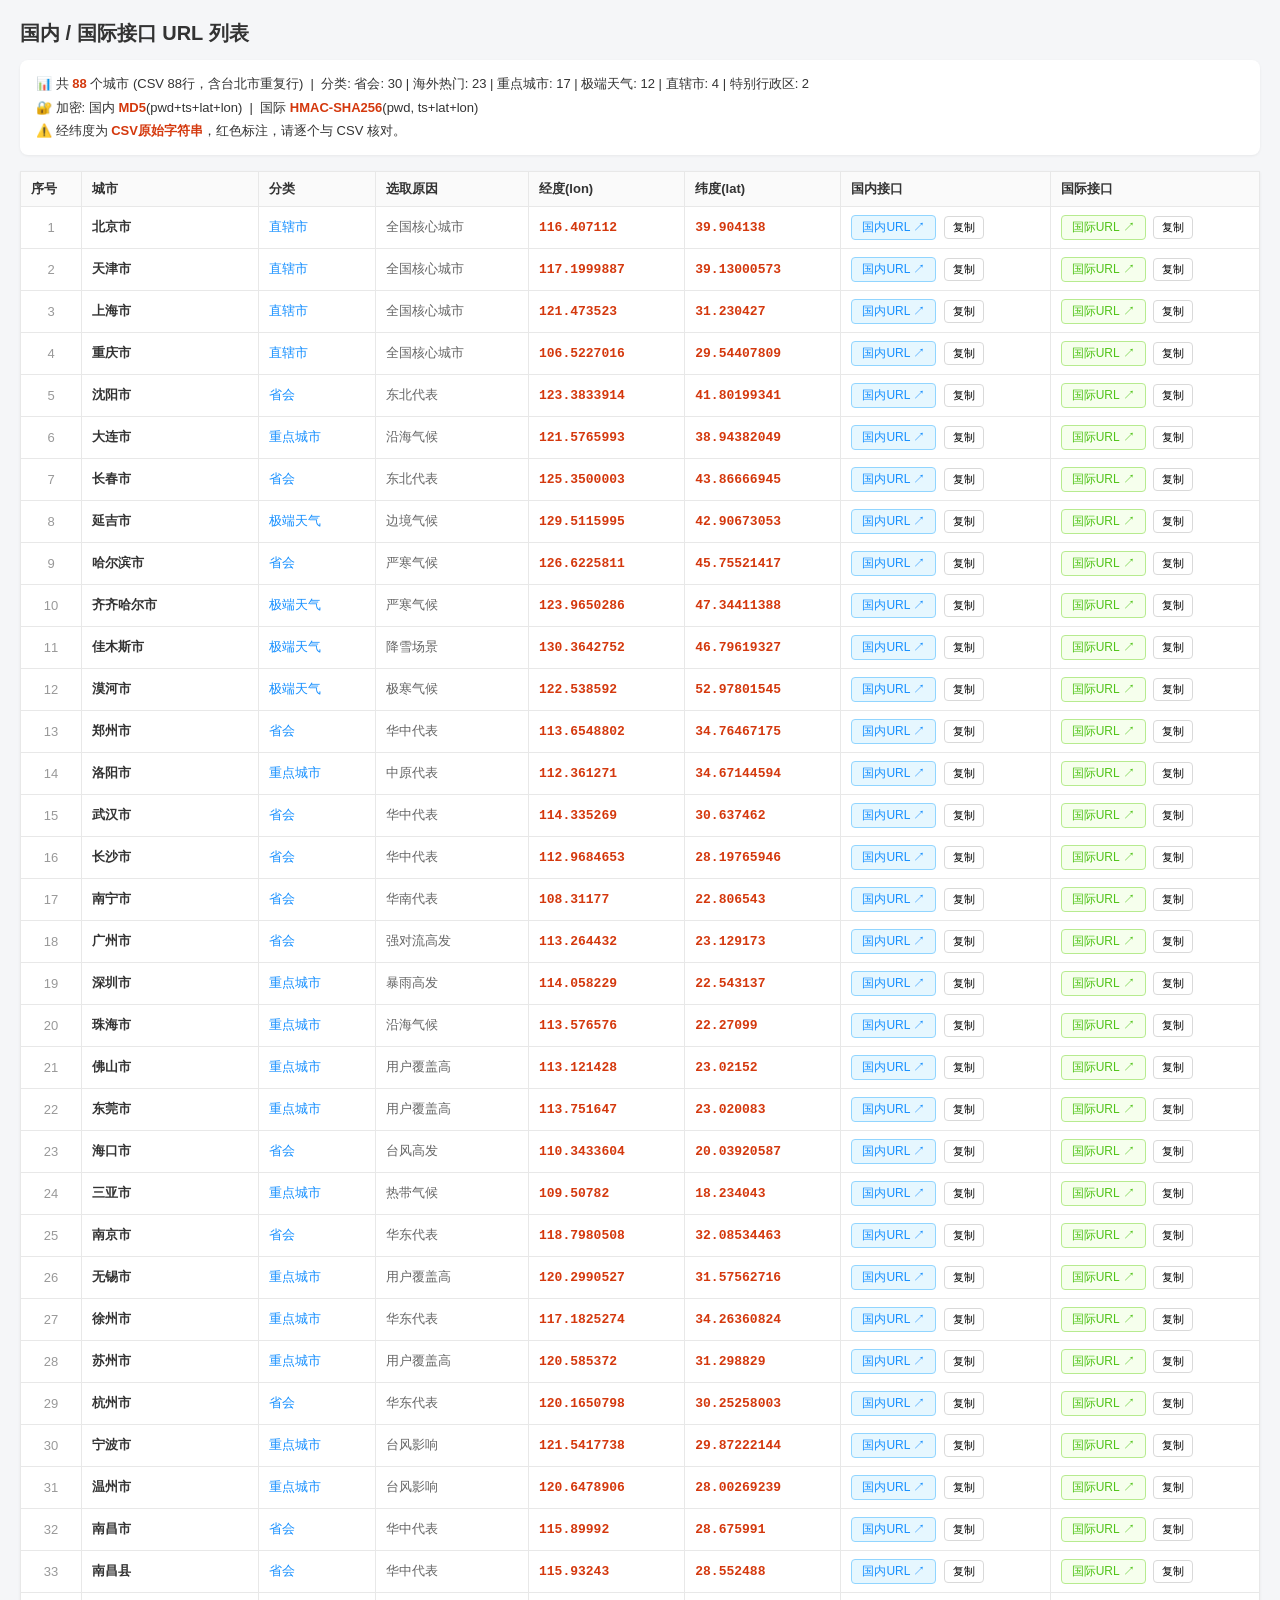
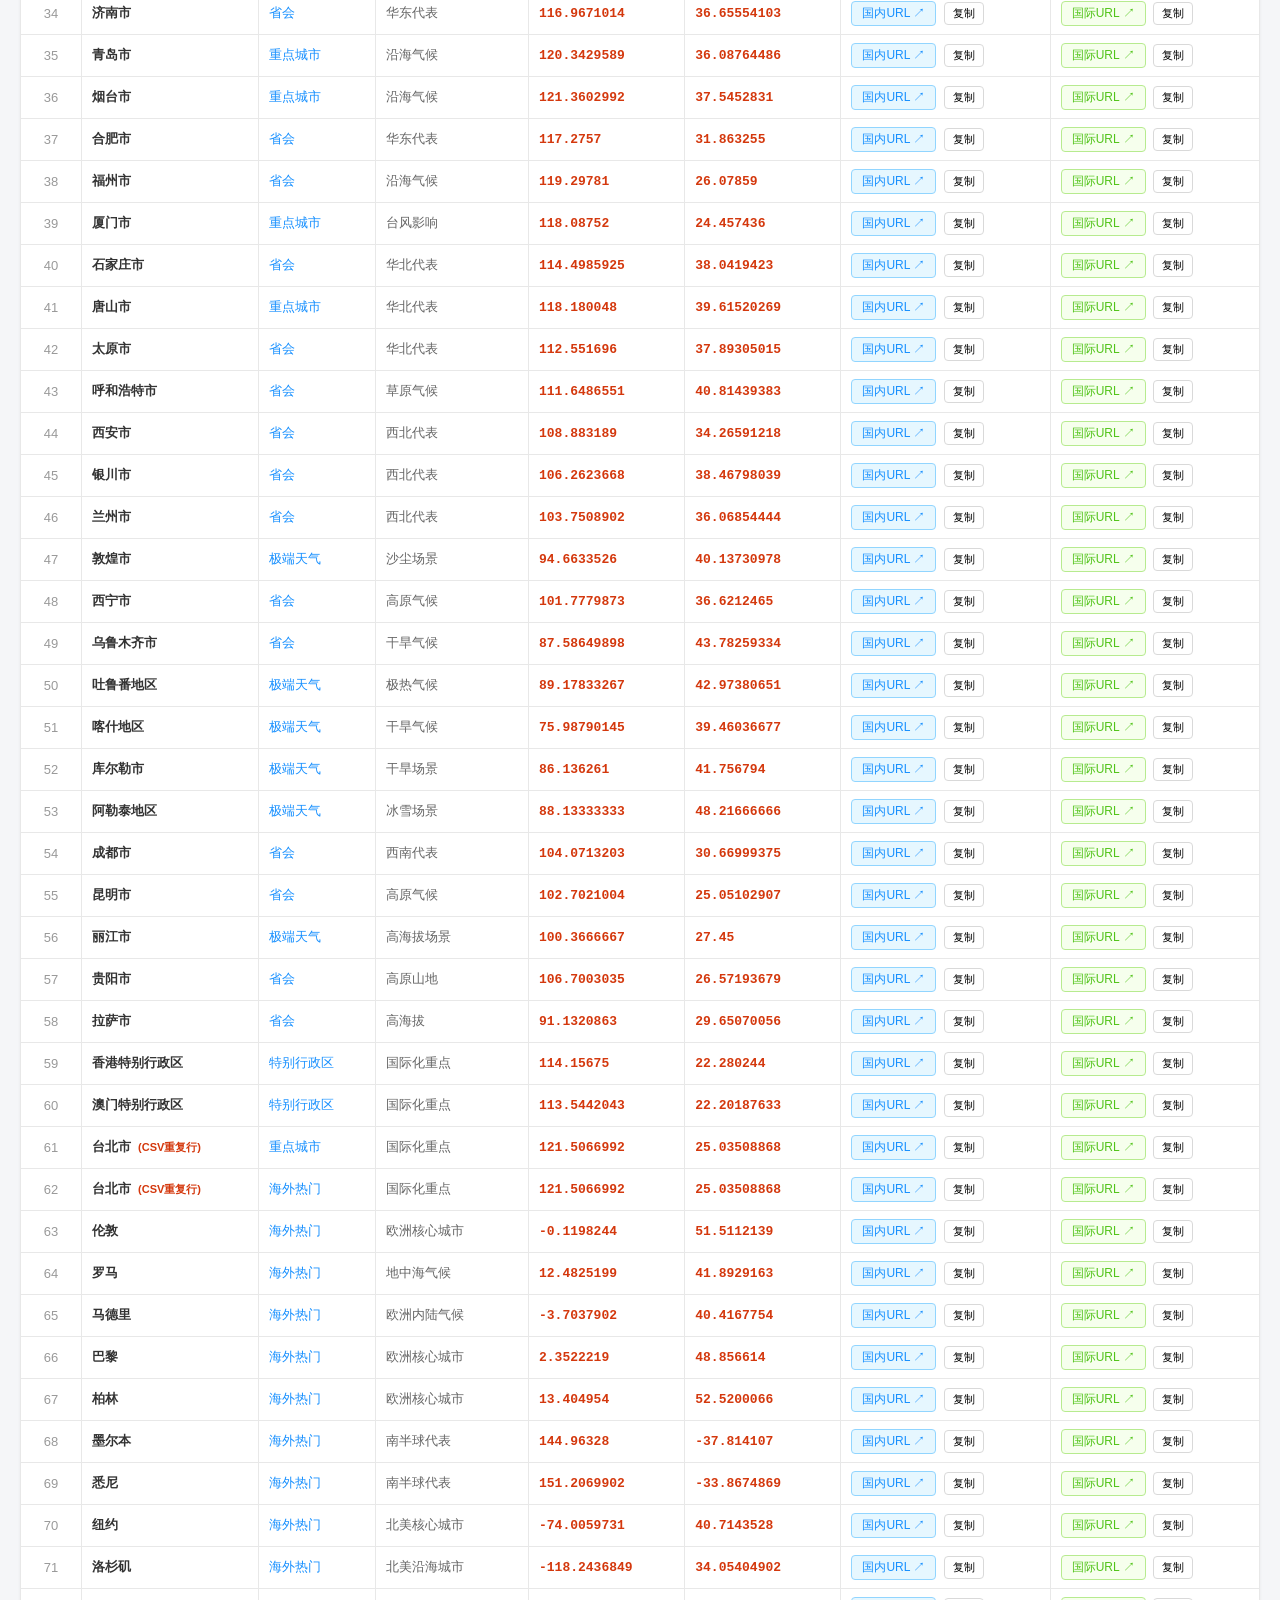
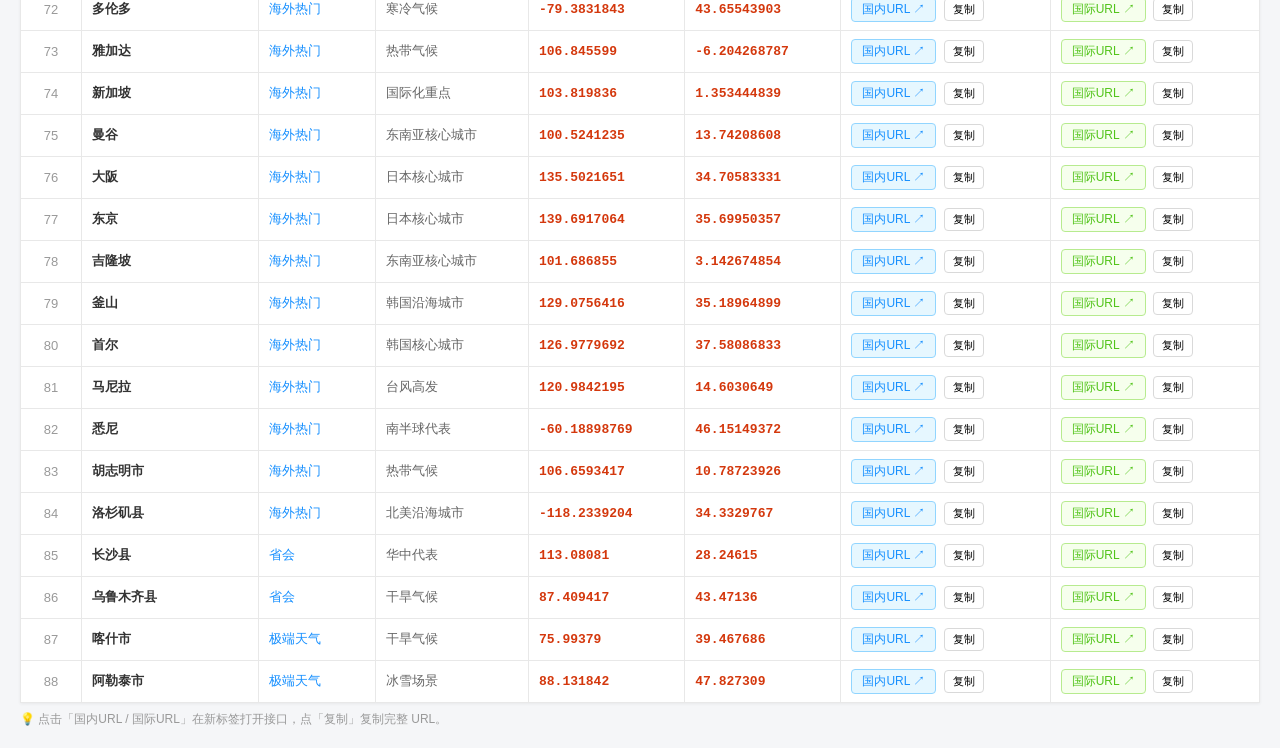
<file: data/城市URL列表.html>
<!DOCTYPE html>
<html lang="zh-CN">
<head>
<meta charset="UTF-8">
<title>国内/国际接口 URL 列表（88个城市）</title>
<style>
    body { font-family: -apple-system, "PingFang SC", "Microsoft YaHei", sans-serif; margin: 20px; background: #f5f6f8; color: #333; }
    h1 { font-size: 20px; }
    .summary { background: #fff; padding: 12px 16px; border-radius: 8px; margin-bottom: 16px; font-size: 13px; line-height: 1.8; box-shadow: 0 1px 3px rgba(0,0,0,0.06); }
    .summary b { color: #d4380d; }
    table { border-collapse: collapse; width: 100%; background: #fff; box-shadow: 0 1px 3px rgba(0,0,0,0.06); font-size: 13px; }
    th, td { border: 1px solid #e8e8e8; padding: 8px 10px; text-align: left; vertical-align: middle; }
    th { background: #fafafa; font-weight: 600; position: sticky; top: 0; }
    tr:hover { background: #fafcff; }
    .idx { color: #999; text-align: center; width: 40px; }
    .name { font-weight: 600; white-space: nowrap; }
    .dup { color: #d4380d; font-size: 11px; margin-left: 4px; }
    .cat { color: #1890ff; white-space: nowrap; }
    .reason { color: #666; white-space: nowrap; }
    .lonlat { font-family: "SF Mono", Consolas, monospace; color: #d4380d; font-weight: 600; }
    .url-cell { white-space: nowrap; }
    .url-link { display: inline-block; padding: 3px 10px; border-radius: 4px; text-decoration: none; font-size: 12px; margin-right: 4px; }
    .url-link.cn { background: #e6f7ff; color: #1890ff; border: 1px solid #91d5ff; }
    .url-link.intl { background: #f6ffed; color: #52c41a; border: 1px solid #b7eb8f; }
    .url-link:hover { opacity: 0.85; }
    .copy-btn { padding: 3px 8px; font-size: 11px; cursor: pointer; border: 1px solid #d9d9d9; background: #fff; border-radius: 4px; }
    .copy-btn:hover { background: #f0f0f0; }
    .copy-btn.copied { background: #52c41a; color: #fff; border-color: #52c41a; }
    .tip { color: #999; font-size: 12px; margin-top: 8px; }
</style>
</head>
<body>
<h1>国内 / 国际接口 URL 列表</h1>
<div class="summary">
    📊 共 <b>88</b> 个城市 (CSV 88行，含台北市重复行) &nbsp;|&nbsp;
    分类: 省会: 30 | 海外热门: 23 | 重点城市: 17 | 极端天气: 12 | 直辖市: 4 | 特别行政区: 2<br>
    🔐 加密: 国内 <b>MD5</b>(pwd+ts+lat+lon) &nbsp;|&nbsp; 国际 <b>HMAC-SHA256</b>(pwd, ts+lat+lon)<br>
    ⚠️ 经纬度为 <b>CSV原始字符串</b>，红色标注，请逐个与 CSV 核对。
</div>
<table>
<thead>
<tr>
    <th>序号</th><th>城市</th><th>分类</th><th>选取原因</th>
    <th>经度(lon)</th><th>纬度(lat)</th>
    <th>国内接口</th><th>国际接口</th>
</tr>
</thead>
<tbody>

        <tr>
            <td class="idx">1</td>
            <td class="name">北京市<span class="dup"></span></td>
            <td class="cat">直辖市</td>
            <td class="reason">全国核心城市</td>
            <td class="lonlat" title="CSV原始值">116.407112</td>
            <td class="lonlat" title="CSV原始值">39.904138</td>
            <td class="url-cell">
                <a href="http://coapi.moji.com/whapi/v2/weather?timestamp=0&token=cc920d85f8fbb762b6c705375add6c32&lat=39.904138&lon=116.407112&key=be9f0e99ec1ddaafe8d673c8e9463eb1" target="_blank" class="url-link cn">国内URL ↗</a>
                <button class="copy-btn" data-url="http://coapi.moji.com/whapi/v2/weather?timestamp=0&token=cc920d85f8fbb762b6c705375add6c32&lat=39.904138&lon=116.407112&key=be9f0e99ec1ddaafe8d673c8e9463eb1">复制</button>
            </td>
            <td class="url-cell">
                <a href="https://datasw1.api.moweather.com/whapi/in/weather?token=b88b7a5375e293671270016fe556a4b5&lon=116.407112&lat=39.904138&lang=zh-CN&city=1&current=1&nowcast=2&hourly=360&hHis=0&daily=15&aqi=1&aqiForecastHourly=72&alert=1&metric=true&ts=0&key=a8d8520acfef7317a1197b6125c17129dc3426d4c6ea26f7dc8a33e7a439150f" target="_blank" class="url-link intl">国际URL ↗</a>
                <button class="copy-btn" data-url="https://datasw1.api.moweather.com/whapi/in/weather?token=b88b7a5375e293671270016fe556a4b5&lon=116.407112&lat=39.904138&lang=zh-CN&city=1&current=1&nowcast=2&hourly=360&hHis=0&daily=15&aqi=1&aqiForecastHourly=72&alert=1&metric=true&ts=0&key=a8d8520acfef7317a1197b6125c17129dc3426d4c6ea26f7dc8a33e7a439150f">复制</button>
            </td>
        </tr>
        <tr>
            <td class="idx">2</td>
            <td class="name">天津市<span class="dup"></span></td>
            <td class="cat">直辖市</td>
            <td class="reason">全国核心城市</td>
            <td class="lonlat" title="CSV原始值">117.1999887</td>
            <td class="lonlat" title="CSV原始值">39.13000573</td>
            <td class="url-cell">
                <a href="http://coapi.moji.com/whapi/v2/weather?timestamp=0&token=cc920d85f8fbb762b6c705375add6c32&lat=39.13000573&lon=117.1999887&key=5f76adf6ec50dac4f04edf78d6c718c3" target="_blank" class="url-link cn">国内URL ↗</a>
                <button class="copy-btn" data-url="http://coapi.moji.com/whapi/v2/weather?timestamp=0&token=cc920d85f8fbb762b6c705375add6c32&lat=39.13000573&lon=117.1999887&key=5f76adf6ec50dac4f04edf78d6c718c3">复制</button>
            </td>
            <td class="url-cell">
                <a href="https://datasw1.api.moweather.com/whapi/in/weather?token=b88b7a5375e293671270016fe556a4b5&lon=117.1999887&lat=39.13000573&lang=zh-CN&city=1&current=1&nowcast=2&hourly=360&hHis=0&daily=15&aqi=1&aqiForecastHourly=72&alert=1&metric=true&ts=0&key=f16180870b767e6acef41cb2968c6432a9a03fa821726fca8fde6286d79241f0" target="_blank" class="url-link intl">国际URL ↗</a>
                <button class="copy-btn" data-url="https://datasw1.api.moweather.com/whapi/in/weather?token=b88b7a5375e293671270016fe556a4b5&lon=117.1999887&lat=39.13000573&lang=zh-CN&city=1&current=1&nowcast=2&hourly=360&hHis=0&daily=15&aqi=1&aqiForecastHourly=72&alert=1&metric=true&ts=0&key=f16180870b767e6acef41cb2968c6432a9a03fa821726fca8fde6286d79241f0">复制</button>
            </td>
        </tr>
        <tr>
            <td class="idx">3</td>
            <td class="name">上海市<span class="dup"></span></td>
            <td class="cat">直辖市</td>
            <td class="reason">全国核心城市</td>
            <td class="lonlat" title="CSV原始值">121.473523</td>
            <td class="lonlat" title="CSV原始值">31.230427</td>
            <td class="url-cell">
                <a href="http://coapi.moji.com/whapi/v2/weather?timestamp=0&token=cc920d85f8fbb762b6c705375add6c32&lat=31.230427&lon=121.473523&key=df46ff001e65813cab9576d8f0013d0f" target="_blank" class="url-link cn">国内URL ↗</a>
                <button class="copy-btn" data-url="http://coapi.moji.com/whapi/v2/weather?timestamp=0&token=cc920d85f8fbb762b6c705375add6c32&lat=31.230427&lon=121.473523&key=df46ff001e65813cab9576d8f0013d0f">复制</button>
            </td>
            <td class="url-cell">
                <a href="https://datasw1.api.moweather.com/whapi/in/weather?token=b88b7a5375e293671270016fe556a4b5&lon=121.473523&lat=31.230427&lang=zh-CN&city=1&current=1&nowcast=2&hourly=360&hHis=0&daily=15&aqi=1&aqiForecastHourly=72&alert=1&metric=true&ts=0&key=b23f383b6d266b958c5152b58e315e40566c59554b4244a513c8b512fab27fd7" target="_blank" class="url-link intl">国际URL ↗</a>
                <button class="copy-btn" data-url="https://datasw1.api.moweather.com/whapi/in/weather?token=b88b7a5375e293671270016fe556a4b5&lon=121.473523&lat=31.230427&lang=zh-CN&city=1&current=1&nowcast=2&hourly=360&hHis=0&daily=15&aqi=1&aqiForecastHourly=72&alert=1&metric=true&ts=0&key=b23f383b6d266b958c5152b58e315e40566c59554b4244a513c8b512fab27fd7">复制</button>
            </td>
        </tr>
        <tr>
            <td class="idx">4</td>
            <td class="name">重庆市<span class="dup"></span></td>
            <td class="cat">直辖市</td>
            <td class="reason">全国核心城市</td>
            <td class="lonlat" title="CSV原始值">106.5227016</td>
            <td class="lonlat" title="CSV原始值">29.54407809</td>
            <td class="url-cell">
                <a href="http://coapi.moji.com/whapi/v2/weather?timestamp=0&token=cc920d85f8fbb762b6c705375add6c32&lat=29.54407809&lon=106.5227016&key=ac1a7bb4a3114b78362d902bb1069469" target="_blank" class="url-link cn">国内URL ↗</a>
                <button class="copy-btn" data-url="http://coapi.moji.com/whapi/v2/weather?timestamp=0&token=cc920d85f8fbb762b6c705375add6c32&lat=29.54407809&lon=106.5227016&key=ac1a7bb4a3114b78362d902bb1069469">复制</button>
            </td>
            <td class="url-cell">
                <a href="https://datasw1.api.moweather.com/whapi/in/weather?token=b88b7a5375e293671270016fe556a4b5&lon=106.5227016&lat=29.54407809&lang=zh-CN&city=1&current=1&nowcast=2&hourly=360&hHis=0&daily=15&aqi=1&aqiForecastHourly=72&alert=1&metric=true&ts=0&key=e30c29bacebf1fcc3fad0c5954814bd060301f708a72d8d5f9281dcf52395662" target="_blank" class="url-link intl">国际URL ↗</a>
                <button class="copy-btn" data-url="https://datasw1.api.moweather.com/whapi/in/weather?token=b88b7a5375e293671270016fe556a4b5&lon=106.5227016&lat=29.54407809&lang=zh-CN&city=1&current=1&nowcast=2&hourly=360&hHis=0&daily=15&aqi=1&aqiForecastHourly=72&alert=1&metric=true&ts=0&key=e30c29bacebf1fcc3fad0c5954814bd060301f708a72d8d5f9281dcf52395662">复制</button>
            </td>
        </tr>
        <tr>
            <td class="idx">5</td>
            <td class="name">沈阳市<span class="dup"></span></td>
            <td class="cat">省会</td>
            <td class="reason">东北代表</td>
            <td class="lonlat" title="CSV原始值">123.3833914</td>
            <td class="lonlat" title="CSV原始值">41.80199341</td>
            <td class="url-cell">
                <a href="http://coapi.moji.com/whapi/v2/weather?timestamp=0&token=cc920d85f8fbb762b6c705375add6c32&lat=41.80199341&lon=123.3833914&key=8781cc97fb534bffbd1c4d6a6628152e" target="_blank" class="url-link cn">国内URL ↗</a>
                <button class="copy-btn" data-url="http://coapi.moji.com/whapi/v2/weather?timestamp=0&token=cc920d85f8fbb762b6c705375add6c32&lat=41.80199341&lon=123.3833914&key=8781cc97fb534bffbd1c4d6a6628152e">复制</button>
            </td>
            <td class="url-cell">
                <a href="https://datasw1.api.moweather.com/whapi/in/weather?token=b88b7a5375e293671270016fe556a4b5&lon=123.3833914&lat=41.80199341&lang=zh-CN&city=1&current=1&nowcast=2&hourly=360&hHis=0&daily=15&aqi=1&aqiForecastHourly=72&alert=1&metric=true&ts=0&key=4aac47949a2c1a18dbe42d6bf2bceae48bfc189e152f616b1469dda692c195ab" target="_blank" class="url-link intl">国际URL ↗</a>
                <button class="copy-btn" data-url="https://datasw1.api.moweather.com/whapi/in/weather?token=b88b7a5375e293671270016fe556a4b5&lon=123.3833914&lat=41.80199341&lang=zh-CN&city=1&current=1&nowcast=2&hourly=360&hHis=0&daily=15&aqi=1&aqiForecastHourly=72&alert=1&metric=true&ts=0&key=4aac47949a2c1a18dbe42d6bf2bceae48bfc189e152f616b1469dda692c195ab">复制</button>
            </td>
        </tr>
        <tr>
            <td class="idx">6</td>
            <td class="name">大连市<span class="dup"></span></td>
            <td class="cat">重点城市</td>
            <td class="reason">沿海气候</td>
            <td class="lonlat" title="CSV原始值">121.5765993</td>
            <td class="lonlat" title="CSV原始值">38.94382049</td>
            <td class="url-cell">
                <a href="http://coapi.moji.com/whapi/v2/weather?timestamp=0&token=cc920d85f8fbb762b6c705375add6c32&lat=38.94382049&lon=121.5765993&key=1ee52fa6c0f87023b22b8b5d6f41d5d0" target="_blank" class="url-link cn">国内URL ↗</a>
                <button class="copy-btn" data-url="http://coapi.moji.com/whapi/v2/weather?timestamp=0&token=cc920d85f8fbb762b6c705375add6c32&lat=38.94382049&lon=121.5765993&key=1ee52fa6c0f87023b22b8b5d6f41d5d0">复制</button>
            </td>
            <td class="url-cell">
                <a href="https://datasw1.api.moweather.com/whapi/in/weather?token=b88b7a5375e293671270016fe556a4b5&lon=121.5765993&lat=38.94382049&lang=zh-CN&city=1&current=1&nowcast=2&hourly=360&hHis=0&daily=15&aqi=1&aqiForecastHourly=72&alert=1&metric=true&ts=0&key=ced3221c10a8dd745adf4212940fbaeee4acb00ead170b582a31c2287b3a550a" target="_blank" class="url-link intl">国际URL ↗</a>
                <button class="copy-btn" data-url="https://datasw1.api.moweather.com/whapi/in/weather?token=b88b7a5375e293671270016fe556a4b5&lon=121.5765993&lat=38.94382049&lang=zh-CN&city=1&current=1&nowcast=2&hourly=360&hHis=0&daily=15&aqi=1&aqiForecastHourly=72&alert=1&metric=true&ts=0&key=ced3221c10a8dd745adf4212940fbaeee4acb00ead170b582a31c2287b3a550a">复制</button>
            </td>
        </tr>
        <tr>
            <td class="idx">7</td>
            <td class="name">长春市<span class="dup"></span></td>
            <td class="cat">省会</td>
            <td class="reason">东北代表</td>
            <td class="lonlat" title="CSV原始值">125.3500003</td>
            <td class="lonlat" title="CSV原始值">43.86666945</td>
            <td class="url-cell">
                <a href="http://coapi.moji.com/whapi/v2/weather?timestamp=0&token=cc920d85f8fbb762b6c705375add6c32&lat=43.86666945&lon=125.3500003&key=dc2419ead71af67588726c8f9f125ef8" target="_blank" class="url-link cn">国内URL ↗</a>
                <button class="copy-btn" data-url="http://coapi.moji.com/whapi/v2/weather?timestamp=0&token=cc920d85f8fbb762b6c705375add6c32&lat=43.86666945&lon=125.3500003&key=dc2419ead71af67588726c8f9f125ef8">复制</button>
            </td>
            <td class="url-cell">
                <a href="https://datasw1.api.moweather.com/whapi/in/weather?token=b88b7a5375e293671270016fe556a4b5&lon=125.3500003&lat=43.86666945&lang=zh-CN&city=1&current=1&nowcast=2&hourly=360&hHis=0&daily=15&aqi=1&aqiForecastHourly=72&alert=1&metric=true&ts=0&key=fa0eaa266adab57018540a6a628e1c4cc35a3b034ea018cc3eb18fd6e2b58543" target="_blank" class="url-link intl">国际URL ↗</a>
                <button class="copy-btn" data-url="https://datasw1.api.moweather.com/whapi/in/weather?token=b88b7a5375e293671270016fe556a4b5&lon=125.3500003&lat=43.86666945&lang=zh-CN&city=1&current=1&nowcast=2&hourly=360&hHis=0&daily=15&aqi=1&aqiForecastHourly=72&alert=1&metric=true&ts=0&key=fa0eaa266adab57018540a6a628e1c4cc35a3b034ea018cc3eb18fd6e2b58543">复制</button>
            </td>
        </tr>
        <tr>
            <td class="idx">8</td>
            <td class="name">延吉市<span class="dup"></span></td>
            <td class="cat">极端天气</td>
            <td class="reason">边境气候</td>
            <td class="lonlat" title="CSV原始值">129.5115995</td>
            <td class="lonlat" title="CSV原始值">42.90673053</td>
            <td class="url-cell">
                <a href="http://coapi.moji.com/whapi/v2/weather?timestamp=0&token=cc920d85f8fbb762b6c705375add6c32&lat=42.90673053&lon=129.5115995&key=325b867b996bdc855906d5b916a0bfd2" target="_blank" class="url-link cn">国内URL ↗</a>
                <button class="copy-btn" data-url="http://coapi.moji.com/whapi/v2/weather?timestamp=0&token=cc920d85f8fbb762b6c705375add6c32&lat=42.90673053&lon=129.5115995&key=325b867b996bdc855906d5b916a0bfd2">复制</button>
            </td>
            <td class="url-cell">
                <a href="https://datasw1.api.moweather.com/whapi/in/weather?token=b88b7a5375e293671270016fe556a4b5&lon=129.5115995&lat=42.90673053&lang=zh-CN&city=1&current=1&nowcast=2&hourly=360&hHis=0&daily=15&aqi=1&aqiForecastHourly=72&alert=1&metric=true&ts=0&key=23ae32ff27038014e0962f1318b4e2053000d1a5a3df6601368dd9e9ee9e5f66" target="_blank" class="url-link intl">国际URL ↗</a>
                <button class="copy-btn" data-url="https://datasw1.api.moweather.com/whapi/in/weather?token=b88b7a5375e293671270016fe556a4b5&lon=129.5115995&lat=42.90673053&lang=zh-CN&city=1&current=1&nowcast=2&hourly=360&hHis=0&daily=15&aqi=1&aqiForecastHourly=72&alert=1&metric=true&ts=0&key=23ae32ff27038014e0962f1318b4e2053000d1a5a3df6601368dd9e9ee9e5f66">复制</button>
            </td>
        </tr>
        <tr>
            <td class="idx">9</td>
            <td class="name">哈尔滨市<span class="dup"></span></td>
            <td class="cat">省会</td>
            <td class="reason">严寒气候</td>
            <td class="lonlat" title="CSV原始值">126.6225811</td>
            <td class="lonlat" title="CSV原始值">45.75521417</td>
            <td class="url-cell">
                <a href="http://coapi.moji.com/whapi/v2/weather?timestamp=0&token=cc920d85f8fbb762b6c705375add6c32&lat=45.75521417&lon=126.6225811&key=9f7fa64b7f7f8b8be3998b2f4378660d" target="_blank" class="url-link cn">国内URL ↗</a>
                <button class="copy-btn" data-url="http://coapi.moji.com/whapi/v2/weather?timestamp=0&token=cc920d85f8fbb762b6c705375add6c32&lat=45.75521417&lon=126.6225811&key=9f7fa64b7f7f8b8be3998b2f4378660d">复制</button>
            </td>
            <td class="url-cell">
                <a href="https://datasw1.api.moweather.com/whapi/in/weather?token=b88b7a5375e293671270016fe556a4b5&lon=126.6225811&lat=45.75521417&lang=zh-CN&city=1&current=1&nowcast=2&hourly=360&hHis=0&daily=15&aqi=1&aqiForecastHourly=72&alert=1&metric=true&ts=0&key=ad1bdf05390998d8bcedbd32c4e71ea9718d945d2c5d3232f48cffa3293d9f2c" target="_blank" class="url-link intl">国际URL ↗</a>
                <button class="copy-btn" data-url="https://datasw1.api.moweather.com/whapi/in/weather?token=b88b7a5375e293671270016fe556a4b5&lon=126.6225811&lat=45.75521417&lang=zh-CN&city=1&current=1&nowcast=2&hourly=360&hHis=0&daily=15&aqi=1&aqiForecastHourly=72&alert=1&metric=true&ts=0&key=ad1bdf05390998d8bcedbd32c4e71ea9718d945d2c5d3232f48cffa3293d9f2c">复制</button>
            </td>
        </tr>
        <tr>
            <td class="idx">10</td>
            <td class="name">齐齐哈尔市<span class="dup"></span></td>
            <td class="cat">极端天气</td>
            <td class="reason">严寒气候</td>
            <td class="lonlat" title="CSV原始值">123.9650286</td>
            <td class="lonlat" title="CSV原始值">47.34411388</td>
            <td class="url-cell">
                <a href="http://coapi.moji.com/whapi/v2/weather?timestamp=0&token=cc920d85f8fbb762b6c705375add6c32&lat=47.34411388&lon=123.9650286&key=88eb45f59b75f7c6aa0c6c04d513aa26" target="_blank" class="url-link cn">国内URL ↗</a>
                <button class="copy-btn" data-url="http://coapi.moji.com/whapi/v2/weather?timestamp=0&token=cc920d85f8fbb762b6c705375add6c32&lat=47.34411388&lon=123.9650286&key=88eb45f59b75f7c6aa0c6c04d513aa26">复制</button>
            </td>
            <td class="url-cell">
                <a href="https://datasw1.api.moweather.com/whapi/in/weather?token=b88b7a5375e293671270016fe556a4b5&lon=123.9650286&lat=47.34411388&lang=zh-CN&city=1&current=1&nowcast=2&hourly=360&hHis=0&daily=15&aqi=1&aqiForecastHourly=72&alert=1&metric=true&ts=0&key=13443c6a0ccf270b77f36e23ba1e1230393ffa058cbe00ee6ee7e872015e5301" target="_blank" class="url-link intl">国际URL ↗</a>
                <button class="copy-btn" data-url="https://datasw1.api.moweather.com/whapi/in/weather?token=b88b7a5375e293671270016fe556a4b5&lon=123.9650286&lat=47.34411388&lang=zh-CN&city=1&current=1&nowcast=2&hourly=360&hHis=0&daily=15&aqi=1&aqiForecastHourly=72&alert=1&metric=true&ts=0&key=13443c6a0ccf270b77f36e23ba1e1230393ffa058cbe00ee6ee7e872015e5301">复制</button>
            </td>
        </tr>
        <tr>
            <td class="idx">11</td>
            <td class="name">佳木斯市<span class="dup"></span></td>
            <td class="cat">极端天气</td>
            <td class="reason">降雪场景</td>
            <td class="lonlat" title="CSV原始值">130.3642752</td>
            <td class="lonlat" title="CSV原始值">46.79619327</td>
            <td class="url-cell">
                <a href="http://coapi.moji.com/whapi/v2/weather?timestamp=0&token=cc920d85f8fbb762b6c705375add6c32&lat=46.79619327&lon=130.3642752&key=4034bc5d056363e80a12f591fd99a447" target="_blank" class="url-link cn">国内URL ↗</a>
                <button class="copy-btn" data-url="http://coapi.moji.com/whapi/v2/weather?timestamp=0&token=cc920d85f8fbb762b6c705375add6c32&lat=46.79619327&lon=130.3642752&key=4034bc5d056363e80a12f591fd99a447">复制</button>
            </td>
            <td class="url-cell">
                <a href="https://datasw1.api.moweather.com/whapi/in/weather?token=b88b7a5375e293671270016fe556a4b5&lon=130.3642752&lat=46.79619327&lang=zh-CN&city=1&current=1&nowcast=2&hourly=360&hHis=0&daily=15&aqi=1&aqiForecastHourly=72&alert=1&metric=true&ts=0&key=7339bf1b8bc962be5c82c8d725039ac8444906e7f9663cf1a0d3e51d51615349" target="_blank" class="url-link intl">国际URL ↗</a>
                <button class="copy-btn" data-url="https://datasw1.api.moweather.com/whapi/in/weather?token=b88b7a5375e293671270016fe556a4b5&lon=130.3642752&lat=46.79619327&lang=zh-CN&city=1&current=1&nowcast=2&hourly=360&hHis=0&daily=15&aqi=1&aqiForecastHourly=72&alert=1&metric=true&ts=0&key=7339bf1b8bc962be5c82c8d725039ac8444906e7f9663cf1a0d3e51d51615349">复制</button>
            </td>
        </tr>
        <tr>
            <td class="idx">12</td>
            <td class="name">漠河市<span class="dup"></span></td>
            <td class="cat">极端天气</td>
            <td class="reason">极寒气候</td>
            <td class="lonlat" title="CSV原始值">122.538592</td>
            <td class="lonlat" title="CSV原始值">52.97801545</td>
            <td class="url-cell">
                <a href="http://coapi.moji.com/whapi/v2/weather?timestamp=0&token=cc920d85f8fbb762b6c705375add6c32&lat=52.97801545&lon=122.538592&key=2714933c3f16b92b9ac7c48b34e3808b" target="_blank" class="url-link cn">国内URL ↗</a>
                <button class="copy-btn" data-url="http://coapi.moji.com/whapi/v2/weather?timestamp=0&token=cc920d85f8fbb762b6c705375add6c32&lat=52.97801545&lon=122.538592&key=2714933c3f16b92b9ac7c48b34e3808b">复制</button>
            </td>
            <td class="url-cell">
                <a href="https://datasw1.api.moweather.com/whapi/in/weather?token=b88b7a5375e293671270016fe556a4b5&lon=122.538592&lat=52.97801545&lang=zh-CN&city=1&current=1&nowcast=2&hourly=360&hHis=0&daily=15&aqi=1&aqiForecastHourly=72&alert=1&metric=true&ts=0&key=b318804479a6a14d33c5dbd6c2dda4c0978fb449ca25db3124fabe29d27b5c97" target="_blank" class="url-link intl">国际URL ↗</a>
                <button class="copy-btn" data-url="https://datasw1.api.moweather.com/whapi/in/weather?token=b88b7a5375e293671270016fe556a4b5&lon=122.538592&lat=52.97801545&lang=zh-CN&city=1&current=1&nowcast=2&hourly=360&hHis=0&daily=15&aqi=1&aqiForecastHourly=72&alert=1&metric=true&ts=0&key=b318804479a6a14d33c5dbd6c2dda4c0978fb449ca25db3124fabe29d27b5c97">复制</button>
            </td>
        </tr>
        <tr>
            <td class="idx">13</td>
            <td class="name">郑州市<span class="dup"></span></td>
            <td class="cat">省会</td>
            <td class="reason">华中代表</td>
            <td class="lonlat" title="CSV原始值">113.6548802</td>
            <td class="lonlat" title="CSV原始值">34.76467175</td>
            <td class="url-cell">
                <a href="http://coapi.moji.com/whapi/v2/weather?timestamp=0&token=cc920d85f8fbb762b6c705375add6c32&lat=34.76467175&lon=113.6548802&key=f5a59a851cb6dbc27b249add440a1975" target="_blank" class="url-link cn">国内URL ↗</a>
                <button class="copy-btn" data-url="http://coapi.moji.com/whapi/v2/weather?timestamp=0&token=cc920d85f8fbb762b6c705375add6c32&lat=34.76467175&lon=113.6548802&key=f5a59a851cb6dbc27b249add440a1975">复制</button>
            </td>
            <td class="url-cell">
                <a href="https://datasw1.api.moweather.com/whapi/in/weather?token=b88b7a5375e293671270016fe556a4b5&lon=113.6548802&lat=34.76467175&lang=zh-CN&city=1&current=1&nowcast=2&hourly=360&hHis=0&daily=15&aqi=1&aqiForecastHourly=72&alert=1&metric=true&ts=0&key=c28f284fbf204682cd4eff07606baf546ed2c169be39e36aa40c1998c84bcb05" target="_blank" class="url-link intl">国际URL ↗</a>
                <button class="copy-btn" data-url="https://datasw1.api.moweather.com/whapi/in/weather?token=b88b7a5375e293671270016fe556a4b5&lon=113.6548802&lat=34.76467175&lang=zh-CN&city=1&current=1&nowcast=2&hourly=360&hHis=0&daily=15&aqi=1&aqiForecastHourly=72&alert=1&metric=true&ts=0&key=c28f284fbf204682cd4eff07606baf546ed2c169be39e36aa40c1998c84bcb05">复制</button>
            </td>
        </tr>
        <tr>
            <td class="idx">14</td>
            <td class="name">洛阳市<span class="dup"></span></td>
            <td class="cat">重点城市</td>
            <td class="reason">中原代表</td>
            <td class="lonlat" title="CSV原始值">112.361271</td>
            <td class="lonlat" title="CSV原始值">34.67144594</td>
            <td class="url-cell">
                <a href="http://coapi.moji.com/whapi/v2/weather?timestamp=0&token=cc920d85f8fbb762b6c705375add6c32&lat=34.67144594&lon=112.361271&key=81ac2ae3b4ef5d3f922b4b4f71c21520" target="_blank" class="url-link cn">国内URL ↗</a>
                <button class="copy-btn" data-url="http://coapi.moji.com/whapi/v2/weather?timestamp=0&token=cc920d85f8fbb762b6c705375add6c32&lat=34.67144594&lon=112.361271&key=81ac2ae3b4ef5d3f922b4b4f71c21520">复制</button>
            </td>
            <td class="url-cell">
                <a href="https://datasw1.api.moweather.com/whapi/in/weather?token=b88b7a5375e293671270016fe556a4b5&lon=112.361271&lat=34.67144594&lang=zh-CN&city=1&current=1&nowcast=2&hourly=360&hHis=0&daily=15&aqi=1&aqiForecastHourly=72&alert=1&metric=true&ts=0&key=008bcaaaf2e0f2b1dcb91effa0c1158dbdaf27475d4853ce3ae6b7e6293eef9b" target="_blank" class="url-link intl">国际URL ↗</a>
                <button class="copy-btn" data-url="https://datasw1.api.moweather.com/whapi/in/weather?token=b88b7a5375e293671270016fe556a4b5&lon=112.361271&lat=34.67144594&lang=zh-CN&city=1&current=1&nowcast=2&hourly=360&hHis=0&daily=15&aqi=1&aqiForecastHourly=72&alert=1&metric=true&ts=0&key=008bcaaaf2e0f2b1dcb91effa0c1158dbdaf27475d4853ce3ae6b7e6293eef9b">复制</button>
            </td>
        </tr>
        <tr>
            <td class="idx">15</td>
            <td class="name">武汉市<span class="dup"></span></td>
            <td class="cat">省会</td>
            <td class="reason">华中代表</td>
            <td class="lonlat" title="CSV原始值">114.335269</td>
            <td class="lonlat" title="CSV原始值">30.637462</td>
            <td class="url-cell">
                <a href="http://coapi.moji.com/whapi/v2/weather?timestamp=0&token=cc920d85f8fbb762b6c705375add6c32&lat=30.637462&lon=114.335269&key=f282ea8999dfd109b65a596567edc9f4" target="_blank" class="url-link cn">国内URL ↗</a>
                <button class="copy-btn" data-url="http://coapi.moji.com/whapi/v2/weather?timestamp=0&token=cc920d85f8fbb762b6c705375add6c32&lat=30.637462&lon=114.335269&key=f282ea8999dfd109b65a596567edc9f4">复制</button>
            </td>
            <td class="url-cell">
                <a href="https://datasw1.api.moweather.com/whapi/in/weather?token=b88b7a5375e293671270016fe556a4b5&lon=114.335269&lat=30.637462&lang=zh-CN&city=1&current=1&nowcast=2&hourly=360&hHis=0&daily=15&aqi=1&aqiForecastHourly=72&alert=1&metric=true&ts=0&key=104fdd61ef46b6319995793277cede08a7182e14cd4c5dfcc11f1423c11a257b" target="_blank" class="url-link intl">国际URL ↗</a>
                <button class="copy-btn" data-url="https://datasw1.api.moweather.com/whapi/in/weather?token=b88b7a5375e293671270016fe556a4b5&lon=114.335269&lat=30.637462&lang=zh-CN&city=1&current=1&nowcast=2&hourly=360&hHis=0&daily=15&aqi=1&aqiForecastHourly=72&alert=1&metric=true&ts=0&key=104fdd61ef46b6319995793277cede08a7182e14cd4c5dfcc11f1423c11a257b">复制</button>
            </td>
        </tr>
        <tr>
            <td class="idx">16</td>
            <td class="name">长沙市<span class="dup"></span></td>
            <td class="cat">省会</td>
            <td class="reason">华中代表</td>
            <td class="lonlat" title="CSV原始值">112.9684653</td>
            <td class="lonlat" title="CSV原始值">28.19765946</td>
            <td class="url-cell">
                <a href="http://coapi.moji.com/whapi/v2/weather?timestamp=0&token=cc920d85f8fbb762b6c705375add6c32&lat=28.19765946&lon=112.9684653&key=fded683ed5dafe0f4849310c911c102f" target="_blank" class="url-link cn">国内URL ↗</a>
                <button class="copy-btn" data-url="http://coapi.moji.com/whapi/v2/weather?timestamp=0&token=cc920d85f8fbb762b6c705375add6c32&lat=28.19765946&lon=112.9684653&key=fded683ed5dafe0f4849310c911c102f">复制</button>
            </td>
            <td class="url-cell">
                <a href="https://datasw1.api.moweather.com/whapi/in/weather?token=b88b7a5375e293671270016fe556a4b5&lon=112.9684653&lat=28.19765946&lang=zh-CN&city=1&current=1&nowcast=2&hourly=360&hHis=0&daily=15&aqi=1&aqiForecastHourly=72&alert=1&metric=true&ts=0&key=95a0ec0f86cb98946c9345e0f2cedc2d6033b49e07a3a5dfb5a51fa7df55cca2" target="_blank" class="url-link intl">国际URL ↗</a>
                <button class="copy-btn" data-url="https://datasw1.api.moweather.com/whapi/in/weather?token=b88b7a5375e293671270016fe556a4b5&lon=112.9684653&lat=28.19765946&lang=zh-CN&city=1&current=1&nowcast=2&hourly=360&hHis=0&daily=15&aqi=1&aqiForecastHourly=72&alert=1&metric=true&ts=0&key=95a0ec0f86cb98946c9345e0f2cedc2d6033b49e07a3a5dfb5a51fa7df55cca2">复制</button>
            </td>
        </tr>
        <tr>
            <td class="idx">17</td>
            <td class="name">南宁市<span class="dup"></span></td>
            <td class="cat">省会</td>
            <td class="reason">华南代表</td>
            <td class="lonlat" title="CSV原始值">108.31177</td>
            <td class="lonlat" title="CSV原始值">22.806543</td>
            <td class="url-cell">
                <a href="http://coapi.moji.com/whapi/v2/weather?timestamp=0&token=cc920d85f8fbb762b6c705375add6c32&lat=22.806543&lon=108.31177&key=eb8c13b73712bacb3c0f35e649e16672" target="_blank" class="url-link cn">国内URL ↗</a>
                <button class="copy-btn" data-url="http://coapi.moji.com/whapi/v2/weather?timestamp=0&token=cc920d85f8fbb762b6c705375add6c32&lat=22.806543&lon=108.31177&key=eb8c13b73712bacb3c0f35e649e16672">复制</button>
            </td>
            <td class="url-cell">
                <a href="https://datasw1.api.moweather.com/whapi/in/weather?token=b88b7a5375e293671270016fe556a4b5&lon=108.31177&lat=22.806543&lang=zh-CN&city=1&current=1&nowcast=2&hourly=360&hHis=0&daily=15&aqi=1&aqiForecastHourly=72&alert=1&metric=true&ts=0&key=1bd32282c42bea20a343782a16cfeacab4a8641f3ec39537460da4c926f5f7f0" target="_blank" class="url-link intl">国际URL ↗</a>
                <button class="copy-btn" data-url="https://datasw1.api.moweather.com/whapi/in/weather?token=b88b7a5375e293671270016fe556a4b5&lon=108.31177&lat=22.806543&lang=zh-CN&city=1&current=1&nowcast=2&hourly=360&hHis=0&daily=15&aqi=1&aqiForecastHourly=72&alert=1&metric=true&ts=0&key=1bd32282c42bea20a343782a16cfeacab4a8641f3ec39537460da4c926f5f7f0">复制</button>
            </td>
        </tr>
        <tr>
            <td class="idx">18</td>
            <td class="name">广州市<span class="dup"></span></td>
            <td class="cat">省会</td>
            <td class="reason">强对流高发</td>
            <td class="lonlat" title="CSV原始值">113.264432</td>
            <td class="lonlat" title="CSV原始值">23.129173</td>
            <td class="url-cell">
                <a href="http://coapi.moji.com/whapi/v2/weather?timestamp=0&token=cc920d85f8fbb762b6c705375add6c32&lat=23.129173&lon=113.264432&key=39346b82b3bc9ee33952fd34a05a4c93" target="_blank" class="url-link cn">国内URL ↗</a>
                <button class="copy-btn" data-url="http://coapi.moji.com/whapi/v2/weather?timestamp=0&token=cc920d85f8fbb762b6c705375add6c32&lat=23.129173&lon=113.264432&key=39346b82b3bc9ee33952fd34a05a4c93">复制</button>
            </td>
            <td class="url-cell">
                <a href="https://datasw1.api.moweather.com/whapi/in/weather?token=b88b7a5375e293671270016fe556a4b5&lon=113.264432&lat=23.129173&lang=zh-CN&city=1&current=1&nowcast=2&hourly=360&hHis=0&daily=15&aqi=1&aqiForecastHourly=72&alert=1&metric=true&ts=0&key=e03c7c706a22fed30c01fccbece969f3c6ee060c66b2e97dce7985b18ba94a14" target="_blank" class="url-link intl">国际URL ↗</a>
                <button class="copy-btn" data-url="https://datasw1.api.moweather.com/whapi/in/weather?token=b88b7a5375e293671270016fe556a4b5&lon=113.264432&lat=23.129173&lang=zh-CN&city=1&current=1&nowcast=2&hourly=360&hHis=0&daily=15&aqi=1&aqiForecastHourly=72&alert=1&metric=true&ts=0&key=e03c7c706a22fed30c01fccbece969f3c6ee060c66b2e97dce7985b18ba94a14">复制</button>
            </td>
        </tr>
        <tr>
            <td class="idx">19</td>
            <td class="name">深圳市<span class="dup"></span></td>
            <td class="cat">重点城市</td>
            <td class="reason">暴雨高发</td>
            <td class="lonlat" title="CSV原始值">114.058229</td>
            <td class="lonlat" title="CSV原始值">22.543137</td>
            <td class="url-cell">
                <a href="http://coapi.moji.com/whapi/v2/weather?timestamp=0&token=cc920d85f8fbb762b6c705375add6c32&lat=22.543137&lon=114.058229&key=401952f94ac5643edc57ca23a1bce8dd" target="_blank" class="url-link cn">国内URL ↗</a>
                <button class="copy-btn" data-url="http://coapi.moji.com/whapi/v2/weather?timestamp=0&token=cc920d85f8fbb762b6c705375add6c32&lat=22.543137&lon=114.058229&key=401952f94ac5643edc57ca23a1bce8dd">复制</button>
            </td>
            <td class="url-cell">
                <a href="https://datasw1.api.moweather.com/whapi/in/weather?token=b88b7a5375e293671270016fe556a4b5&lon=114.058229&lat=22.543137&lang=zh-CN&city=1&current=1&nowcast=2&hourly=360&hHis=0&daily=15&aqi=1&aqiForecastHourly=72&alert=1&metric=true&ts=0&key=48377f3ec1774cc3b11da4a82f2a62e09c419494f024d14c13637bd3d4798d61" target="_blank" class="url-link intl">国际URL ↗</a>
                <button class="copy-btn" data-url="https://datasw1.api.moweather.com/whapi/in/weather?token=b88b7a5375e293671270016fe556a4b5&lon=114.058229&lat=22.543137&lang=zh-CN&city=1&current=1&nowcast=2&hourly=360&hHis=0&daily=15&aqi=1&aqiForecastHourly=72&alert=1&metric=true&ts=0&key=48377f3ec1774cc3b11da4a82f2a62e09c419494f024d14c13637bd3d4798d61">复制</button>
            </td>
        </tr>
        <tr>
            <td class="idx">20</td>
            <td class="name">珠海市<span class="dup"></span></td>
            <td class="cat">重点城市</td>
            <td class="reason">沿海气候</td>
            <td class="lonlat" title="CSV原始值">113.576576</td>
            <td class="lonlat" title="CSV原始值">22.27099</td>
            <td class="url-cell">
                <a href="http://coapi.moji.com/whapi/v2/weather?timestamp=0&token=cc920d85f8fbb762b6c705375add6c32&lat=22.27099&lon=113.576576&key=2d14a33ea02484573a367d53fdb0ab2f" target="_blank" class="url-link cn">国内URL ↗</a>
                <button class="copy-btn" data-url="http://coapi.moji.com/whapi/v2/weather?timestamp=0&token=cc920d85f8fbb762b6c705375add6c32&lat=22.27099&lon=113.576576&key=2d14a33ea02484573a367d53fdb0ab2f">复制</button>
            </td>
            <td class="url-cell">
                <a href="https://datasw1.api.moweather.com/whapi/in/weather?token=b88b7a5375e293671270016fe556a4b5&lon=113.576576&lat=22.27099&lang=zh-CN&city=1&current=1&nowcast=2&hourly=360&hHis=0&daily=15&aqi=1&aqiForecastHourly=72&alert=1&metric=true&ts=0&key=1113d5fcb2688753f268f33d3fe63f80a7f7000029cdad0754e55716d0b0c1b0" target="_blank" class="url-link intl">国际URL ↗</a>
                <button class="copy-btn" data-url="https://datasw1.api.moweather.com/whapi/in/weather?token=b88b7a5375e293671270016fe556a4b5&lon=113.576576&lat=22.27099&lang=zh-CN&city=1&current=1&nowcast=2&hourly=360&hHis=0&daily=15&aqi=1&aqiForecastHourly=72&alert=1&metric=true&ts=0&key=1113d5fcb2688753f268f33d3fe63f80a7f7000029cdad0754e55716d0b0c1b0">复制</button>
            </td>
        </tr>
        <tr>
            <td class="idx">21</td>
            <td class="name">佛山市<span class="dup"></span></td>
            <td class="cat">重点城市</td>
            <td class="reason">用户覆盖高</td>
            <td class="lonlat" title="CSV原始值">113.121428</td>
            <td class="lonlat" title="CSV原始值">23.02152</td>
            <td class="url-cell">
                <a href="http://coapi.moji.com/whapi/v2/weather?timestamp=0&token=cc920d85f8fbb762b6c705375add6c32&lat=23.02152&lon=113.121428&key=3fbf183fb654017648af3131475f7ece" target="_blank" class="url-link cn">国内URL ↗</a>
                <button class="copy-btn" data-url="http://coapi.moji.com/whapi/v2/weather?timestamp=0&token=cc920d85f8fbb762b6c705375add6c32&lat=23.02152&lon=113.121428&key=3fbf183fb654017648af3131475f7ece">复制</button>
            </td>
            <td class="url-cell">
                <a href="https://datasw1.api.moweather.com/whapi/in/weather?token=b88b7a5375e293671270016fe556a4b5&lon=113.121428&lat=23.02152&lang=zh-CN&city=1&current=1&nowcast=2&hourly=360&hHis=0&daily=15&aqi=1&aqiForecastHourly=72&alert=1&metric=true&ts=0&key=1a79c037d68652d2a3d19e1565dbe3f5cf6e851c78004323bd9b5db8389608f0" target="_blank" class="url-link intl">国际URL ↗</a>
                <button class="copy-btn" data-url="https://datasw1.api.moweather.com/whapi/in/weather?token=b88b7a5375e293671270016fe556a4b5&lon=113.121428&lat=23.02152&lang=zh-CN&city=1&current=1&nowcast=2&hourly=360&hHis=0&daily=15&aqi=1&aqiForecastHourly=72&alert=1&metric=true&ts=0&key=1a79c037d68652d2a3d19e1565dbe3f5cf6e851c78004323bd9b5db8389608f0">复制</button>
            </td>
        </tr>
        <tr>
            <td class="idx">22</td>
            <td class="name">东莞市<span class="dup"></span></td>
            <td class="cat">重点城市</td>
            <td class="reason">用户覆盖高</td>
            <td class="lonlat" title="CSV原始值">113.751647</td>
            <td class="lonlat" title="CSV原始值">23.020083</td>
            <td class="url-cell">
                <a href="http://coapi.moji.com/whapi/v2/weather?timestamp=0&token=cc920d85f8fbb762b6c705375add6c32&lat=23.020083&lon=113.751647&key=72d73461e12f6fd4564559c010872d62" target="_blank" class="url-link cn">国内URL ↗</a>
                <button class="copy-btn" data-url="http://coapi.moji.com/whapi/v2/weather?timestamp=0&token=cc920d85f8fbb762b6c705375add6c32&lat=23.020083&lon=113.751647&key=72d73461e12f6fd4564559c010872d62">复制</button>
            </td>
            <td class="url-cell">
                <a href="https://datasw1.api.moweather.com/whapi/in/weather?token=b88b7a5375e293671270016fe556a4b5&lon=113.751647&lat=23.020083&lang=zh-CN&city=1&current=1&nowcast=2&hourly=360&hHis=0&daily=15&aqi=1&aqiForecastHourly=72&alert=1&metric=true&ts=0&key=8f509acb6f4d0efaf234a1b4efffe88ca66c91a234e7fe317b6a11c6627133e5" target="_blank" class="url-link intl">国际URL ↗</a>
                <button class="copy-btn" data-url="https://datasw1.api.moweather.com/whapi/in/weather?token=b88b7a5375e293671270016fe556a4b5&lon=113.751647&lat=23.020083&lang=zh-CN&city=1&current=1&nowcast=2&hourly=360&hHis=0&daily=15&aqi=1&aqiForecastHourly=72&alert=1&metric=true&ts=0&key=8f509acb6f4d0efaf234a1b4efffe88ca66c91a234e7fe317b6a11c6627133e5">复制</button>
            </td>
        </tr>
        <tr>
            <td class="idx">23</td>
            <td class="name">海口市<span class="dup"></span></td>
            <td class="cat">省会</td>
            <td class="reason">台风高发</td>
            <td class="lonlat" title="CSV原始值">110.3433604</td>
            <td class="lonlat" title="CSV原始值">20.03920587</td>
            <td class="url-cell">
                <a href="http://coapi.moji.com/whapi/v2/weather?timestamp=0&token=cc920d85f8fbb762b6c705375add6c32&lat=20.03920587&lon=110.3433604&key=a6dab156bfed2d12f71407270a4162a2" target="_blank" class="url-link cn">国内URL ↗</a>
                <button class="copy-btn" data-url="http://coapi.moji.com/whapi/v2/weather?timestamp=0&token=cc920d85f8fbb762b6c705375add6c32&lat=20.03920587&lon=110.3433604&key=a6dab156bfed2d12f71407270a4162a2">复制</button>
            </td>
            <td class="url-cell">
                <a href="https://datasw1.api.moweather.com/whapi/in/weather?token=b88b7a5375e293671270016fe556a4b5&lon=110.3433604&lat=20.03920587&lang=zh-CN&city=1&current=1&nowcast=2&hourly=360&hHis=0&daily=15&aqi=1&aqiForecastHourly=72&alert=1&metric=true&ts=0&key=57c6840486f78764859c9a2a6e0c0d5e467104247e79c7b321dfd71a5f33e5ff" target="_blank" class="url-link intl">国际URL ↗</a>
                <button class="copy-btn" data-url="https://datasw1.api.moweather.com/whapi/in/weather?token=b88b7a5375e293671270016fe556a4b5&lon=110.3433604&lat=20.03920587&lang=zh-CN&city=1&current=1&nowcast=2&hourly=360&hHis=0&daily=15&aqi=1&aqiForecastHourly=72&alert=1&metric=true&ts=0&key=57c6840486f78764859c9a2a6e0c0d5e467104247e79c7b321dfd71a5f33e5ff">复制</button>
            </td>
        </tr>
        <tr>
            <td class="idx">24</td>
            <td class="name">三亚市<span class="dup"></span></td>
            <td class="cat">重点城市</td>
            <td class="reason">热带气候</td>
            <td class="lonlat" title="CSV原始值">109.50782</td>
            <td class="lonlat" title="CSV原始值">18.234043</td>
            <td class="url-cell">
                <a href="http://coapi.moji.com/whapi/v2/weather?timestamp=0&token=cc920d85f8fbb762b6c705375add6c32&lat=18.234043&lon=109.50782&key=a0c6f4af2b3a3ec4dffc098c7adba1e7" target="_blank" class="url-link cn">国内URL ↗</a>
                <button class="copy-btn" data-url="http://coapi.moji.com/whapi/v2/weather?timestamp=0&token=cc920d85f8fbb762b6c705375add6c32&lat=18.234043&lon=109.50782&key=a0c6f4af2b3a3ec4dffc098c7adba1e7">复制</button>
            </td>
            <td class="url-cell">
                <a href="https://datasw1.api.moweather.com/whapi/in/weather?token=b88b7a5375e293671270016fe556a4b5&lon=109.50782&lat=18.234043&lang=zh-CN&city=1&current=1&nowcast=2&hourly=360&hHis=0&daily=15&aqi=1&aqiForecastHourly=72&alert=1&metric=true&ts=0&key=3c8b319049d32fe6c62afe9315ad2ebf2137cca4edf3ee9c0997fea8f4ce7feb" target="_blank" class="url-link intl">国际URL ↗</a>
                <button class="copy-btn" data-url="https://datasw1.api.moweather.com/whapi/in/weather?token=b88b7a5375e293671270016fe556a4b5&lon=109.50782&lat=18.234043&lang=zh-CN&city=1&current=1&nowcast=2&hourly=360&hHis=0&daily=15&aqi=1&aqiForecastHourly=72&alert=1&metric=true&ts=0&key=3c8b319049d32fe6c62afe9315ad2ebf2137cca4edf3ee9c0997fea8f4ce7feb">复制</button>
            </td>
        </tr>
        <tr>
            <td class="idx">25</td>
            <td class="name">南京市<span class="dup"></span></td>
            <td class="cat">省会</td>
            <td class="reason">华东代表</td>
            <td class="lonlat" title="CSV原始值">118.7980508</td>
            <td class="lonlat" title="CSV原始值">32.08534463</td>
            <td class="url-cell">
                <a href="http://coapi.moji.com/whapi/v2/weather?timestamp=0&token=cc920d85f8fbb762b6c705375add6c32&lat=32.08534463&lon=118.7980508&key=80d6fbe24dc268780334e19553751ae9" target="_blank" class="url-link cn">国内URL ↗</a>
                <button class="copy-btn" data-url="http://coapi.moji.com/whapi/v2/weather?timestamp=0&token=cc920d85f8fbb762b6c705375add6c32&lat=32.08534463&lon=118.7980508&key=80d6fbe24dc268780334e19553751ae9">复制</button>
            </td>
            <td class="url-cell">
                <a href="https://datasw1.api.moweather.com/whapi/in/weather?token=b88b7a5375e293671270016fe556a4b5&lon=118.7980508&lat=32.08534463&lang=zh-CN&city=1&current=1&nowcast=2&hourly=360&hHis=0&daily=15&aqi=1&aqiForecastHourly=72&alert=1&metric=true&ts=0&key=c59712a27eccef2fc821e69f8d0469fcf77d1d645dda41dcacff78321b224402" target="_blank" class="url-link intl">国际URL ↗</a>
                <button class="copy-btn" data-url="https://datasw1.api.moweather.com/whapi/in/weather?token=b88b7a5375e293671270016fe556a4b5&lon=118.7980508&lat=32.08534463&lang=zh-CN&city=1&current=1&nowcast=2&hourly=360&hHis=0&daily=15&aqi=1&aqiForecastHourly=72&alert=1&metric=true&ts=0&key=c59712a27eccef2fc821e69f8d0469fcf77d1d645dda41dcacff78321b224402">复制</button>
            </td>
        </tr>
        <tr>
            <td class="idx">26</td>
            <td class="name">无锡市<span class="dup"></span></td>
            <td class="cat">重点城市</td>
            <td class="reason">用户覆盖高</td>
            <td class="lonlat" title="CSV原始值">120.2990527</td>
            <td class="lonlat" title="CSV原始值">31.57562716</td>
            <td class="url-cell">
                <a href="http://coapi.moji.com/whapi/v2/weather?timestamp=0&token=cc920d85f8fbb762b6c705375add6c32&lat=31.57562716&lon=120.2990527&key=f2e1b90d64f081fc223e63b9119d160f" target="_blank" class="url-link cn">国内URL ↗</a>
                <button class="copy-btn" data-url="http://coapi.moji.com/whapi/v2/weather?timestamp=0&token=cc920d85f8fbb762b6c705375add6c32&lat=31.57562716&lon=120.2990527&key=f2e1b90d64f081fc223e63b9119d160f">复制</button>
            </td>
            <td class="url-cell">
                <a href="https://datasw1.api.moweather.com/whapi/in/weather?token=b88b7a5375e293671270016fe556a4b5&lon=120.2990527&lat=31.57562716&lang=zh-CN&city=1&current=1&nowcast=2&hourly=360&hHis=0&daily=15&aqi=1&aqiForecastHourly=72&alert=1&metric=true&ts=0&key=825ca0bd60895f1a30f3673f10ad4fe11609b65ce42205f9b0aebdf4271a22b1" target="_blank" class="url-link intl">国际URL ↗</a>
                <button class="copy-btn" data-url="https://datasw1.api.moweather.com/whapi/in/weather?token=b88b7a5375e293671270016fe556a4b5&lon=120.2990527&lat=31.57562716&lang=zh-CN&city=1&current=1&nowcast=2&hourly=360&hHis=0&daily=15&aqi=1&aqiForecastHourly=72&alert=1&metric=true&ts=0&key=825ca0bd60895f1a30f3673f10ad4fe11609b65ce42205f9b0aebdf4271a22b1">复制</button>
            </td>
        </tr>
        <tr>
            <td class="idx">27</td>
            <td class="name">徐州市<span class="dup"></span></td>
            <td class="cat">重点城市</td>
            <td class="reason">华东代表</td>
            <td class="lonlat" title="CSV原始值">117.1825274</td>
            <td class="lonlat" title="CSV原始值">34.26360824</td>
            <td class="url-cell">
                <a href="http://coapi.moji.com/whapi/v2/weather?timestamp=0&token=cc920d85f8fbb762b6c705375add6c32&lat=34.26360824&lon=117.1825274&key=3b276dc7478931683fc6fe975db12177" target="_blank" class="url-link cn">国内URL ↗</a>
                <button class="copy-btn" data-url="http://coapi.moji.com/whapi/v2/weather?timestamp=0&token=cc920d85f8fbb762b6c705375add6c32&lat=34.26360824&lon=117.1825274&key=3b276dc7478931683fc6fe975db12177">复制</button>
            </td>
            <td class="url-cell">
                <a href="https://datasw1.api.moweather.com/whapi/in/weather?token=b88b7a5375e293671270016fe556a4b5&lon=117.1825274&lat=34.26360824&lang=zh-CN&city=1&current=1&nowcast=2&hourly=360&hHis=0&daily=15&aqi=1&aqiForecastHourly=72&alert=1&metric=true&ts=0&key=a2377c7a291de2e53a07171e2af22218e3c618219ddd35867462ec3b43374851" target="_blank" class="url-link intl">国际URL ↗</a>
                <button class="copy-btn" data-url="https://datasw1.api.moweather.com/whapi/in/weather?token=b88b7a5375e293671270016fe556a4b5&lon=117.1825274&lat=34.26360824&lang=zh-CN&city=1&current=1&nowcast=2&hourly=360&hHis=0&daily=15&aqi=1&aqiForecastHourly=72&alert=1&metric=true&ts=0&key=a2377c7a291de2e53a07171e2af22218e3c618219ddd35867462ec3b43374851">复制</button>
            </td>
        </tr>
        <tr>
            <td class="idx">28</td>
            <td class="name">苏州市<span class="dup"></span></td>
            <td class="cat">重点城市</td>
            <td class="reason">用户覆盖高</td>
            <td class="lonlat" title="CSV原始值">120.585372</td>
            <td class="lonlat" title="CSV原始值">31.298829</td>
            <td class="url-cell">
                <a href="http://coapi.moji.com/whapi/v2/weather?timestamp=0&token=cc920d85f8fbb762b6c705375add6c32&lat=31.298829&lon=120.585372&key=ae0dafc94a02901f1c7db77fa42e2fd6" target="_blank" class="url-link cn">国内URL ↗</a>
                <button class="copy-btn" data-url="http://coapi.moji.com/whapi/v2/weather?timestamp=0&token=cc920d85f8fbb762b6c705375add6c32&lat=31.298829&lon=120.585372&key=ae0dafc94a02901f1c7db77fa42e2fd6">复制</button>
            </td>
            <td class="url-cell">
                <a href="https://datasw1.api.moweather.com/whapi/in/weather?token=b88b7a5375e293671270016fe556a4b5&lon=120.585372&lat=31.298829&lang=zh-CN&city=1&current=1&nowcast=2&hourly=360&hHis=0&daily=15&aqi=1&aqiForecastHourly=72&alert=1&metric=true&ts=0&key=7aa2d51ce2e342b677aaefe0b187d36020a1fb686c51b8f244301daef1dff8f5" target="_blank" class="url-link intl">国际URL ↗</a>
                <button class="copy-btn" data-url="https://datasw1.api.moweather.com/whapi/in/weather?token=b88b7a5375e293671270016fe556a4b5&lon=120.585372&lat=31.298829&lang=zh-CN&city=1&current=1&nowcast=2&hourly=360&hHis=0&daily=15&aqi=1&aqiForecastHourly=72&alert=1&metric=true&ts=0&key=7aa2d51ce2e342b677aaefe0b187d36020a1fb686c51b8f244301daef1dff8f5">复制</button>
            </td>
        </tr>
        <tr>
            <td class="idx">29</td>
            <td class="name">杭州市<span class="dup"></span></td>
            <td class="cat">省会</td>
            <td class="reason">华东代表</td>
            <td class="lonlat" title="CSV原始值">120.1650798</td>
            <td class="lonlat" title="CSV原始值">30.25258003</td>
            <td class="url-cell">
                <a href="http://coapi.moji.com/whapi/v2/weather?timestamp=0&token=cc920d85f8fbb762b6c705375add6c32&lat=30.25258003&lon=120.1650798&key=3a61d1bf9d7f63b96d5edcb62f112ef0" target="_blank" class="url-link cn">国内URL ↗</a>
                <button class="copy-btn" data-url="http://coapi.moji.com/whapi/v2/weather?timestamp=0&token=cc920d85f8fbb762b6c705375add6c32&lat=30.25258003&lon=120.1650798&key=3a61d1bf9d7f63b96d5edcb62f112ef0">复制</button>
            </td>
            <td class="url-cell">
                <a href="https://datasw1.api.moweather.com/whapi/in/weather?token=b88b7a5375e293671270016fe556a4b5&lon=120.1650798&lat=30.25258003&lang=zh-CN&city=1&current=1&nowcast=2&hourly=360&hHis=0&daily=15&aqi=1&aqiForecastHourly=72&alert=1&metric=true&ts=0&key=c2e45dca96fd754abd38fec0467ea9a76994c2556e64a8728e7f9b4c3ab024f2" target="_blank" class="url-link intl">国际URL ↗</a>
                <button class="copy-btn" data-url="https://datasw1.api.moweather.com/whapi/in/weather?token=b88b7a5375e293671270016fe556a4b5&lon=120.1650798&lat=30.25258003&lang=zh-CN&city=1&current=1&nowcast=2&hourly=360&hHis=0&daily=15&aqi=1&aqiForecastHourly=72&alert=1&metric=true&ts=0&key=c2e45dca96fd754abd38fec0467ea9a76994c2556e64a8728e7f9b4c3ab024f2">复制</button>
            </td>
        </tr>
        <tr>
            <td class="idx">30</td>
            <td class="name">宁波市<span class="dup"></span></td>
            <td class="cat">重点城市</td>
            <td class="reason">台风影响</td>
            <td class="lonlat" title="CSV原始值">121.5417738</td>
            <td class="lonlat" title="CSV原始值">29.87222144</td>
            <td class="url-cell">
                <a href="http://coapi.moji.com/whapi/v2/weather?timestamp=0&token=cc920d85f8fbb762b6c705375add6c32&lat=29.87222144&lon=121.5417738&key=3ba5d29dd97928e1c59596f69e38af61" target="_blank" class="url-link cn">国内URL ↗</a>
                <button class="copy-btn" data-url="http://coapi.moji.com/whapi/v2/weather?timestamp=0&token=cc920d85f8fbb762b6c705375add6c32&lat=29.87222144&lon=121.5417738&key=3ba5d29dd97928e1c59596f69e38af61">复制</button>
            </td>
            <td class="url-cell">
                <a href="https://datasw1.api.moweather.com/whapi/in/weather?token=b88b7a5375e293671270016fe556a4b5&lon=121.5417738&lat=29.87222144&lang=zh-CN&city=1&current=1&nowcast=2&hourly=360&hHis=0&daily=15&aqi=1&aqiForecastHourly=72&alert=1&metric=true&ts=0&key=dfb0c33f7f19d14b75ab4b376b2e9383e9419b898c3b3c7d249443cecb0be535" target="_blank" class="url-link intl">国际URL ↗</a>
                <button class="copy-btn" data-url="https://datasw1.api.moweather.com/whapi/in/weather?token=b88b7a5375e293671270016fe556a4b5&lon=121.5417738&lat=29.87222144&lang=zh-CN&city=1&current=1&nowcast=2&hourly=360&hHis=0&daily=15&aqi=1&aqiForecastHourly=72&alert=1&metric=true&ts=0&key=dfb0c33f7f19d14b75ab4b376b2e9383e9419b898c3b3c7d249443cecb0be535">复制</button>
            </td>
        </tr>
        <tr>
            <td class="idx">31</td>
            <td class="name">温州市<span class="dup"></span></td>
            <td class="cat">重点城市</td>
            <td class="reason">台风影响</td>
            <td class="lonlat" title="CSV原始值">120.6478906</td>
            <td class="lonlat" title="CSV原始值">28.00269239</td>
            <td class="url-cell">
                <a href="http://coapi.moji.com/whapi/v2/weather?timestamp=0&token=cc920d85f8fbb762b6c705375add6c32&lat=28.00269239&lon=120.6478906&key=9e9ded3ea30cd770599c3f60efc32e7e" target="_blank" class="url-link cn">国内URL ↗</a>
                <button class="copy-btn" data-url="http://coapi.moji.com/whapi/v2/weather?timestamp=0&token=cc920d85f8fbb762b6c705375add6c32&lat=28.00269239&lon=120.6478906&key=9e9ded3ea30cd770599c3f60efc32e7e">复制</button>
            </td>
            <td class="url-cell">
                <a href="https://datasw1.api.moweather.com/whapi/in/weather?token=b88b7a5375e293671270016fe556a4b5&lon=120.6478906&lat=28.00269239&lang=zh-CN&city=1&current=1&nowcast=2&hourly=360&hHis=0&daily=15&aqi=1&aqiForecastHourly=72&alert=1&metric=true&ts=0&key=09460dff1a910944f1e1b1c0e1fece2431e8b837d0b004e72e5d6e2ecbbe143d" target="_blank" class="url-link intl">国际URL ↗</a>
                <button class="copy-btn" data-url="https://datasw1.api.moweather.com/whapi/in/weather?token=b88b7a5375e293671270016fe556a4b5&lon=120.6478906&lat=28.00269239&lang=zh-CN&city=1&current=1&nowcast=2&hourly=360&hHis=0&daily=15&aqi=1&aqiForecastHourly=72&alert=1&metric=true&ts=0&key=09460dff1a910944f1e1b1c0e1fece2431e8b837d0b004e72e5d6e2ecbbe143d">复制</button>
            </td>
        </tr>
        <tr>
            <td class="idx">32</td>
            <td class="name">南昌市<span class="dup"></span></td>
            <td class="cat">省会</td>
            <td class="reason">华中代表</td>
            <td class="lonlat" title="CSV原始值">115.89992</td>
            <td class="lonlat" title="CSV原始值">28.675991</td>
            <td class="url-cell">
                <a href="http://coapi.moji.com/whapi/v2/weather?timestamp=0&token=cc920d85f8fbb762b6c705375add6c32&lat=28.675991&lon=115.89992&key=908aaef949b2217204dedd7503b72567" target="_blank" class="url-link cn">国内URL ↗</a>
                <button class="copy-btn" data-url="http://coapi.moji.com/whapi/v2/weather?timestamp=0&token=cc920d85f8fbb762b6c705375add6c32&lat=28.675991&lon=115.89992&key=908aaef949b2217204dedd7503b72567">复制</button>
            </td>
            <td class="url-cell">
                <a href="https://datasw1.api.moweather.com/whapi/in/weather?token=b88b7a5375e293671270016fe556a4b5&lon=115.89992&lat=28.675991&lang=zh-CN&city=1&current=1&nowcast=2&hourly=360&hHis=0&daily=15&aqi=1&aqiForecastHourly=72&alert=1&metric=true&ts=0&key=015a67631058bd8389a4dce03e3717b4b27d60a35665b6fff9a88809e3c9114b" target="_blank" class="url-link intl">国际URL ↗</a>
                <button class="copy-btn" data-url="https://datasw1.api.moweather.com/whapi/in/weather?token=b88b7a5375e293671270016fe556a4b5&lon=115.89992&lat=28.675991&lang=zh-CN&city=1&current=1&nowcast=2&hourly=360&hHis=0&daily=15&aqi=1&aqiForecastHourly=72&alert=1&metric=true&ts=0&key=015a67631058bd8389a4dce03e3717b4b27d60a35665b6fff9a88809e3c9114b">复制</button>
            </td>
        </tr>
        <tr>
            <td class="idx">33</td>
            <td class="name">南昌县<span class="dup"></span></td>
            <td class="cat">省会</td>
            <td class="reason">华中代表</td>
            <td class="lonlat" title="CSV原始值">115.93243</td>
            <td class="lonlat" title="CSV原始值">28.552488</td>
            <td class="url-cell">
                <a href="http://coapi.moji.com/whapi/v2/weather?timestamp=0&token=cc920d85f8fbb762b6c705375add6c32&lat=28.552488&lon=115.93243&key=8b4d60a7846b1b5d9d4508a12dc07fb0" target="_blank" class="url-link cn">国内URL ↗</a>
                <button class="copy-btn" data-url="http://coapi.moji.com/whapi/v2/weather?timestamp=0&token=cc920d85f8fbb762b6c705375add6c32&lat=28.552488&lon=115.93243&key=8b4d60a7846b1b5d9d4508a12dc07fb0">复制</button>
            </td>
            <td class="url-cell">
                <a href="https://datasw1.api.moweather.com/whapi/in/weather?token=b88b7a5375e293671270016fe556a4b5&lon=115.93243&lat=28.552488&lang=zh-CN&city=1&current=1&nowcast=2&hourly=360&hHis=0&daily=15&aqi=1&aqiForecastHourly=72&alert=1&metric=true&ts=0&key=aaa699cbe71ebc702be0e28679b2666e0c2f34f60b78abd93b4cf0eef6cb28f5" target="_blank" class="url-link intl">国际URL ↗</a>
                <button class="copy-btn" data-url="https://datasw1.api.moweather.com/whapi/in/weather?token=b88b7a5375e293671270016fe556a4b5&lon=115.93243&lat=28.552488&lang=zh-CN&city=1&current=1&nowcast=2&hourly=360&hHis=0&daily=15&aqi=1&aqiForecastHourly=72&alert=1&metric=true&ts=0&key=aaa699cbe71ebc702be0e28679b2666e0c2f34f60b78abd93b4cf0eef6cb28f5">复制</button>
            </td>
        </tr>
        <tr>
            <td class="idx">34</td>
            <td class="name">济南市<span class="dup"></span></td>
            <td class="cat">省会</td>
            <td class="reason">华东代表</td>
            <td class="lonlat" title="CSV原始值">116.9671014</td>
            <td class="lonlat" title="CSV原始值">36.65554103</td>
            <td class="url-cell">
                <a href="http://coapi.moji.com/whapi/v2/weather?timestamp=0&token=cc920d85f8fbb762b6c705375add6c32&lat=36.65554103&lon=116.9671014&key=00705346b3af54c97c4920c0bdc1a1f6" target="_blank" class="url-link cn">国内URL ↗</a>
                <button class="copy-btn" data-url="http://coapi.moji.com/whapi/v2/weather?timestamp=0&token=cc920d85f8fbb762b6c705375add6c32&lat=36.65554103&lon=116.9671014&key=00705346b3af54c97c4920c0bdc1a1f6">复制</button>
            </td>
            <td class="url-cell">
                <a href="https://datasw1.api.moweather.com/whapi/in/weather?token=b88b7a5375e293671270016fe556a4b5&lon=116.9671014&lat=36.65554103&lang=zh-CN&city=1&current=1&nowcast=2&hourly=360&hHis=0&daily=15&aqi=1&aqiForecastHourly=72&alert=1&metric=true&ts=0&key=ac46efffa2d9c51fee59cf2eef6aa4ceea6207818b5641eca09e3eee2659ea7e" target="_blank" class="url-link intl">国际URL ↗</a>
                <button class="copy-btn" data-url="https://datasw1.api.moweather.com/whapi/in/weather?token=b88b7a5375e293671270016fe556a4b5&lon=116.9671014&lat=36.65554103&lang=zh-CN&city=1&current=1&nowcast=2&hourly=360&hHis=0&daily=15&aqi=1&aqiForecastHourly=72&alert=1&metric=true&ts=0&key=ac46efffa2d9c51fee59cf2eef6aa4ceea6207818b5641eca09e3eee2659ea7e">复制</button>
            </td>
        </tr>
        <tr>
            <td class="idx">35</td>
            <td class="name">青岛市<span class="dup"></span></td>
            <td class="cat">重点城市</td>
            <td class="reason">沿海气候</td>
            <td class="lonlat" title="CSV原始值">120.3429589</td>
            <td class="lonlat" title="CSV原始值">36.08764486</td>
            <td class="url-cell">
                <a href="http://coapi.moji.com/whapi/v2/weather?timestamp=0&token=cc920d85f8fbb762b6c705375add6c32&lat=36.08764486&lon=120.3429589&key=cc27796645570ae020f3391197d45b5d" target="_blank" class="url-link cn">国内URL ↗</a>
                <button class="copy-btn" data-url="http://coapi.moji.com/whapi/v2/weather?timestamp=0&token=cc920d85f8fbb762b6c705375add6c32&lat=36.08764486&lon=120.3429589&key=cc27796645570ae020f3391197d45b5d">复制</button>
            </td>
            <td class="url-cell">
                <a href="https://datasw1.api.moweather.com/whapi/in/weather?token=b88b7a5375e293671270016fe556a4b5&lon=120.3429589&lat=36.08764486&lang=zh-CN&city=1&current=1&nowcast=2&hourly=360&hHis=0&daily=15&aqi=1&aqiForecastHourly=72&alert=1&metric=true&ts=0&key=0107020da2970fba5384c391fdca5389fe8d8b8ed1ca88a855cccdff31a5f284" target="_blank" class="url-link intl">国际URL ↗</a>
                <button class="copy-btn" data-url="https://datasw1.api.moweather.com/whapi/in/weather?token=b88b7a5375e293671270016fe556a4b5&lon=120.3429589&lat=36.08764486&lang=zh-CN&city=1&current=1&nowcast=2&hourly=360&hHis=0&daily=15&aqi=1&aqiForecastHourly=72&alert=1&metric=true&ts=0&key=0107020da2970fba5384c391fdca5389fe8d8b8ed1ca88a855cccdff31a5f284">复制</button>
            </td>
        </tr>
        <tr>
            <td class="idx">36</td>
            <td class="name">烟台市<span class="dup"></span></td>
            <td class="cat">重点城市</td>
            <td class="reason">沿海气候</td>
            <td class="lonlat" title="CSV原始值">121.3602992</td>
            <td class="lonlat" title="CSV原始值">37.5452831</td>
            <td class="url-cell">
                <a href="http://coapi.moji.com/whapi/v2/weather?timestamp=0&token=cc920d85f8fbb762b6c705375add6c32&lat=37.5452831&lon=121.3602992&key=e02bd1326517fa8c40565633bbd18d7e" target="_blank" class="url-link cn">国内URL ↗</a>
                <button class="copy-btn" data-url="http://coapi.moji.com/whapi/v2/weather?timestamp=0&token=cc920d85f8fbb762b6c705375add6c32&lat=37.5452831&lon=121.3602992&key=e02bd1326517fa8c40565633bbd18d7e">复制</button>
            </td>
            <td class="url-cell">
                <a href="https://datasw1.api.moweather.com/whapi/in/weather?token=b88b7a5375e293671270016fe556a4b5&lon=121.3602992&lat=37.5452831&lang=zh-CN&city=1&current=1&nowcast=2&hourly=360&hHis=0&daily=15&aqi=1&aqiForecastHourly=72&alert=1&metric=true&ts=0&key=76973876a4d813cc2cf24491b98351b7437f47950ccf2728180809699bfe00bf" target="_blank" class="url-link intl">国际URL ↗</a>
                <button class="copy-btn" data-url="https://datasw1.api.moweather.com/whapi/in/weather?token=b88b7a5375e293671270016fe556a4b5&lon=121.3602992&lat=37.5452831&lang=zh-CN&city=1&current=1&nowcast=2&hourly=360&hHis=0&daily=15&aqi=1&aqiForecastHourly=72&alert=1&metric=true&ts=0&key=76973876a4d813cc2cf24491b98351b7437f47950ccf2728180809699bfe00bf">复制</button>
            </td>
        </tr>
        <tr>
            <td class="idx">37</td>
            <td class="name">合肥市<span class="dup"></span></td>
            <td class="cat">省会</td>
            <td class="reason">华东代表</td>
            <td class="lonlat" title="CSV原始值">117.2757</td>
            <td class="lonlat" title="CSV原始值">31.863255</td>
            <td class="url-cell">
                <a href="http://coapi.moji.com/whapi/v2/weather?timestamp=0&token=cc920d85f8fbb762b6c705375add6c32&lat=31.863255&lon=117.2757&key=df105a06dd6f775023bb47b6f8e6047c" target="_blank" class="url-link cn">国内URL ↗</a>
                <button class="copy-btn" data-url="http://coapi.moji.com/whapi/v2/weather?timestamp=0&token=cc920d85f8fbb762b6c705375add6c32&lat=31.863255&lon=117.2757&key=df105a06dd6f775023bb47b6f8e6047c">复制</button>
            </td>
            <td class="url-cell">
                <a href="https://datasw1.api.moweather.com/whapi/in/weather?token=b88b7a5375e293671270016fe556a4b5&lon=117.2757&lat=31.863255&lang=zh-CN&city=1&current=1&nowcast=2&hourly=360&hHis=0&daily=15&aqi=1&aqiForecastHourly=72&alert=1&metric=true&ts=0&key=7aa04d3bb90210f38e0ab4795b93a1da9e98aa6047ce29a1e9632dce0601a2e5" target="_blank" class="url-link intl">国际URL ↗</a>
                <button class="copy-btn" data-url="https://datasw1.api.moweather.com/whapi/in/weather?token=b88b7a5375e293671270016fe556a4b5&lon=117.2757&lat=31.863255&lang=zh-CN&city=1&current=1&nowcast=2&hourly=360&hHis=0&daily=15&aqi=1&aqiForecastHourly=72&alert=1&metric=true&ts=0&key=7aa04d3bb90210f38e0ab4795b93a1da9e98aa6047ce29a1e9632dce0601a2e5">复制</button>
            </td>
        </tr>
        <tr>
            <td class="idx">38</td>
            <td class="name">福州市<span class="dup"></span></td>
            <td class="cat">省会</td>
            <td class="reason">沿海气候</td>
            <td class="lonlat" title="CSV原始值">119.29781</td>
            <td class="lonlat" title="CSV原始值">26.07859</td>
            <td class="url-cell">
                <a href="http://coapi.moji.com/whapi/v2/weather?timestamp=0&token=cc920d85f8fbb762b6c705375add6c32&lat=26.07859&lon=119.29781&key=7dd8bacacdf6cdabb2d67686ec1ba6e1" target="_blank" class="url-link cn">国内URL ↗</a>
                <button class="copy-btn" data-url="http://coapi.moji.com/whapi/v2/weather?timestamp=0&token=cc920d85f8fbb762b6c705375add6c32&lat=26.07859&lon=119.29781&key=7dd8bacacdf6cdabb2d67686ec1ba6e1">复制</button>
            </td>
            <td class="url-cell">
                <a href="https://datasw1.api.moweather.com/whapi/in/weather?token=b88b7a5375e293671270016fe556a4b5&lon=119.29781&lat=26.07859&lang=zh-CN&city=1&current=1&nowcast=2&hourly=360&hHis=0&daily=15&aqi=1&aqiForecastHourly=72&alert=1&metric=true&ts=0&key=69a7b333e3b24c338f90bc92c7c14d482d5c8fde795f130c54d7fb8261dc48ad" target="_blank" class="url-link intl">国际URL ↗</a>
                <button class="copy-btn" data-url="https://datasw1.api.moweather.com/whapi/in/weather?token=b88b7a5375e293671270016fe556a4b5&lon=119.29781&lat=26.07859&lang=zh-CN&city=1&current=1&nowcast=2&hourly=360&hHis=0&daily=15&aqi=1&aqiForecastHourly=72&alert=1&metric=true&ts=0&key=69a7b333e3b24c338f90bc92c7c14d482d5c8fde795f130c54d7fb8261dc48ad">复制</button>
            </td>
        </tr>
        <tr>
            <td class="idx">39</td>
            <td class="name">厦门市<span class="dup"></span></td>
            <td class="cat">重点城市</td>
            <td class="reason">台风影响</td>
            <td class="lonlat" title="CSV原始值">118.08752</td>
            <td class="lonlat" title="CSV原始值">24.457436</td>
            <td class="url-cell">
                <a href="http://coapi.moji.com/whapi/v2/weather?timestamp=0&token=cc920d85f8fbb762b6c705375add6c32&lat=24.457436&lon=118.08752&key=7ddc640c176258a364c39d07306b90b5" target="_blank" class="url-link cn">国内URL ↗</a>
                <button class="copy-btn" data-url="http://coapi.moji.com/whapi/v2/weather?timestamp=0&token=cc920d85f8fbb762b6c705375add6c32&lat=24.457436&lon=118.08752&key=7ddc640c176258a364c39d07306b90b5">复制</button>
            </td>
            <td class="url-cell">
                <a href="https://datasw1.api.moweather.com/whapi/in/weather?token=b88b7a5375e293671270016fe556a4b5&lon=118.08752&lat=24.457436&lang=zh-CN&city=1&current=1&nowcast=2&hourly=360&hHis=0&daily=15&aqi=1&aqiForecastHourly=72&alert=1&metric=true&ts=0&key=c11be63020ce35276517606b9faf9ed17679c357d5832b356067c2f7ee3bf56d" target="_blank" class="url-link intl">国际URL ↗</a>
                <button class="copy-btn" data-url="https://datasw1.api.moweather.com/whapi/in/weather?token=b88b7a5375e293671270016fe556a4b5&lon=118.08752&lat=24.457436&lang=zh-CN&city=1&current=1&nowcast=2&hourly=360&hHis=0&daily=15&aqi=1&aqiForecastHourly=72&alert=1&metric=true&ts=0&key=c11be63020ce35276517606b9faf9ed17679c357d5832b356067c2f7ee3bf56d">复制</button>
            </td>
        </tr>
        <tr>
            <td class="idx">40</td>
            <td class="name">石家庄市<span class="dup"></span></td>
            <td class="cat">省会</td>
            <td class="reason">华北代表</td>
            <td class="lonlat" title="CSV原始值">114.4985925</td>
            <td class="lonlat" title="CSV原始值">38.0419423</td>
            <td class="url-cell">
                <a href="http://coapi.moji.com/whapi/v2/weather?timestamp=0&token=cc920d85f8fbb762b6c705375add6c32&lat=38.0419423&lon=114.4985925&key=26df19686cd075b5c830001079ac5048" target="_blank" class="url-link cn">国内URL ↗</a>
                <button class="copy-btn" data-url="http://coapi.moji.com/whapi/v2/weather?timestamp=0&token=cc920d85f8fbb762b6c705375add6c32&lat=38.0419423&lon=114.4985925&key=26df19686cd075b5c830001079ac5048">复制</button>
            </td>
            <td class="url-cell">
                <a href="https://datasw1.api.moweather.com/whapi/in/weather?token=b88b7a5375e293671270016fe556a4b5&lon=114.4985925&lat=38.0419423&lang=zh-CN&city=1&current=1&nowcast=2&hourly=360&hHis=0&daily=15&aqi=1&aqiForecastHourly=72&alert=1&metric=true&ts=0&key=1fd4a2f172e7129a048885df99c6d66a6741370686a59887aae293d61ccdf323" target="_blank" class="url-link intl">国际URL ↗</a>
                <button class="copy-btn" data-url="https://datasw1.api.moweather.com/whapi/in/weather?token=b88b7a5375e293671270016fe556a4b5&lon=114.4985925&lat=38.0419423&lang=zh-CN&city=1&current=1&nowcast=2&hourly=360&hHis=0&daily=15&aqi=1&aqiForecastHourly=72&alert=1&metric=true&ts=0&key=1fd4a2f172e7129a048885df99c6d66a6741370686a59887aae293d61ccdf323">复制</button>
            </td>
        </tr>
        <tr>
            <td class="idx">41</td>
            <td class="name">唐山市<span class="dup"></span></td>
            <td class="cat">重点城市</td>
            <td class="reason">华北代表</td>
            <td class="lonlat" title="CSV原始值">118.180048</td>
            <td class="lonlat" title="CSV原始值">39.61520269</td>
            <td class="url-cell">
                <a href="http://coapi.moji.com/whapi/v2/weather?timestamp=0&token=cc920d85f8fbb762b6c705375add6c32&lat=39.61520269&lon=118.180048&key=027260efaaf330bd1682c33978d94b10" target="_blank" class="url-link cn">国内URL ↗</a>
                <button class="copy-btn" data-url="http://coapi.moji.com/whapi/v2/weather?timestamp=0&token=cc920d85f8fbb762b6c705375add6c32&lat=39.61520269&lon=118.180048&key=027260efaaf330bd1682c33978d94b10">复制</button>
            </td>
            <td class="url-cell">
                <a href="https://datasw1.api.moweather.com/whapi/in/weather?token=b88b7a5375e293671270016fe556a4b5&lon=118.180048&lat=39.61520269&lang=zh-CN&city=1&current=1&nowcast=2&hourly=360&hHis=0&daily=15&aqi=1&aqiForecastHourly=72&alert=1&metric=true&ts=0&key=770dc4d4fb1c839542bd14600861c8842b301d1eadbf22dbe7c3598dbca181dc" target="_blank" class="url-link intl">国际URL ↗</a>
                <button class="copy-btn" data-url="https://datasw1.api.moweather.com/whapi/in/weather?token=b88b7a5375e293671270016fe556a4b5&lon=118.180048&lat=39.61520269&lang=zh-CN&city=1&current=1&nowcast=2&hourly=360&hHis=0&daily=15&aqi=1&aqiForecastHourly=72&alert=1&metric=true&ts=0&key=770dc4d4fb1c839542bd14600861c8842b301d1eadbf22dbe7c3598dbca181dc">复制</button>
            </td>
        </tr>
        <tr>
            <td class="idx">42</td>
            <td class="name">太原市<span class="dup"></span></td>
            <td class="cat">省会</td>
            <td class="reason">华北代表</td>
            <td class="lonlat" title="CSV原始值">112.551696</td>
            <td class="lonlat" title="CSV原始值">37.89305015</td>
            <td class="url-cell">
                <a href="http://coapi.moji.com/whapi/v2/weather?timestamp=0&token=cc920d85f8fbb762b6c705375add6c32&lat=37.89305015&lon=112.551696&key=344c76d421ef4d42c5225549c3f75fb2" target="_blank" class="url-link cn">国内URL ↗</a>
                <button class="copy-btn" data-url="http://coapi.moji.com/whapi/v2/weather?timestamp=0&token=cc920d85f8fbb762b6c705375add6c32&lat=37.89305015&lon=112.551696&key=344c76d421ef4d42c5225549c3f75fb2">复制</button>
            </td>
            <td class="url-cell">
                <a href="https://datasw1.api.moweather.com/whapi/in/weather?token=b88b7a5375e293671270016fe556a4b5&lon=112.551696&lat=37.89305015&lang=zh-CN&city=1&current=1&nowcast=2&hourly=360&hHis=0&daily=15&aqi=1&aqiForecastHourly=72&alert=1&metric=true&ts=0&key=60124613682a3246684a939a5b8ad21b2bed3d219ecc00d895d3adff585ada80" target="_blank" class="url-link intl">国际URL ↗</a>
                <button class="copy-btn" data-url="https://datasw1.api.moweather.com/whapi/in/weather?token=b88b7a5375e293671270016fe556a4b5&lon=112.551696&lat=37.89305015&lang=zh-CN&city=1&current=1&nowcast=2&hourly=360&hHis=0&daily=15&aqi=1&aqiForecastHourly=72&alert=1&metric=true&ts=0&key=60124613682a3246684a939a5b8ad21b2bed3d219ecc00d895d3adff585ada80">复制</button>
            </td>
        </tr>
        <tr>
            <td class="idx">43</td>
            <td class="name">呼和浩特市<span class="dup"></span></td>
            <td class="cat">省会</td>
            <td class="reason">草原气候</td>
            <td class="lonlat" title="CSV原始值">111.6486551</td>
            <td class="lonlat" title="CSV原始值">40.81439383</td>
            <td class="url-cell">
                <a href="http://coapi.moji.com/whapi/v2/weather?timestamp=0&token=cc920d85f8fbb762b6c705375add6c32&lat=40.81439383&lon=111.6486551&key=be9eea424e848d6dda25ec67b69bb020" target="_blank" class="url-link cn">国内URL ↗</a>
                <button class="copy-btn" data-url="http://coapi.moji.com/whapi/v2/weather?timestamp=0&token=cc920d85f8fbb762b6c705375add6c32&lat=40.81439383&lon=111.6486551&key=be9eea424e848d6dda25ec67b69bb020">复制</button>
            </td>
            <td class="url-cell">
                <a href="https://datasw1.api.moweather.com/whapi/in/weather?token=b88b7a5375e293671270016fe556a4b5&lon=111.6486551&lat=40.81439383&lang=zh-CN&city=1&current=1&nowcast=2&hourly=360&hHis=0&daily=15&aqi=1&aqiForecastHourly=72&alert=1&metric=true&ts=0&key=7f1569a93f2863d9acbe85871df9665706cee4cf30f2c679b578602f623cc41c" target="_blank" class="url-link intl">国际URL ↗</a>
                <button class="copy-btn" data-url="https://datasw1.api.moweather.com/whapi/in/weather?token=b88b7a5375e293671270016fe556a4b5&lon=111.6486551&lat=40.81439383&lang=zh-CN&city=1&current=1&nowcast=2&hourly=360&hHis=0&daily=15&aqi=1&aqiForecastHourly=72&alert=1&metric=true&ts=0&key=7f1569a93f2863d9acbe85871df9665706cee4cf30f2c679b578602f623cc41c">复制</button>
            </td>
        </tr>
        <tr>
            <td class="idx">44</td>
            <td class="name">西安市<span class="dup"></span></td>
            <td class="cat">省会</td>
            <td class="reason">西北代表</td>
            <td class="lonlat" title="CSV原始值">108.883189</td>
            <td class="lonlat" title="CSV原始值">34.26591218</td>
            <td class="url-cell">
                <a href="http://coapi.moji.com/whapi/v2/weather?timestamp=0&token=cc920d85f8fbb762b6c705375add6c32&lat=34.26591218&lon=108.883189&key=669862e4436c4f4ef03625b303c73798" target="_blank" class="url-link cn">国内URL ↗</a>
                <button class="copy-btn" data-url="http://coapi.moji.com/whapi/v2/weather?timestamp=0&token=cc920d85f8fbb762b6c705375add6c32&lat=34.26591218&lon=108.883189&key=669862e4436c4f4ef03625b303c73798">复制</button>
            </td>
            <td class="url-cell">
                <a href="https://datasw1.api.moweather.com/whapi/in/weather?token=b88b7a5375e293671270016fe556a4b5&lon=108.883189&lat=34.26591218&lang=zh-CN&city=1&current=1&nowcast=2&hourly=360&hHis=0&daily=15&aqi=1&aqiForecastHourly=72&alert=1&metric=true&ts=0&key=f695c699e2257c4447815aa9c5c0f82bab12bab2973ae7f4ef5deec6c514b6b7" target="_blank" class="url-link intl">国际URL ↗</a>
                <button class="copy-btn" data-url="https://datasw1.api.moweather.com/whapi/in/weather?token=b88b7a5375e293671270016fe556a4b5&lon=108.883189&lat=34.26591218&lang=zh-CN&city=1&current=1&nowcast=2&hourly=360&hHis=0&daily=15&aqi=1&aqiForecastHourly=72&alert=1&metric=true&ts=0&key=f695c699e2257c4447815aa9c5c0f82bab12bab2973ae7f4ef5deec6c514b6b7">复制</button>
            </td>
        </tr>
        <tr>
            <td class="idx">45</td>
            <td class="name">银川市<span class="dup"></span></td>
            <td class="cat">省会</td>
            <td class="reason">西北代表</td>
            <td class="lonlat" title="CSV原始值">106.2623668</td>
            <td class="lonlat" title="CSV原始值">38.46798039</td>
            <td class="url-cell">
                <a href="http://coapi.moji.com/whapi/v2/weather?timestamp=0&token=cc920d85f8fbb762b6c705375add6c32&lat=38.46798039&lon=106.2623668&key=f199b93c1f57eba69e840344a0f7b62c" target="_blank" class="url-link cn">国内URL ↗</a>
                <button class="copy-btn" data-url="http://coapi.moji.com/whapi/v2/weather?timestamp=0&token=cc920d85f8fbb762b6c705375add6c32&lat=38.46798039&lon=106.2623668&key=f199b93c1f57eba69e840344a0f7b62c">复制</button>
            </td>
            <td class="url-cell">
                <a href="https://datasw1.api.moweather.com/whapi/in/weather?token=b88b7a5375e293671270016fe556a4b5&lon=106.2623668&lat=38.46798039&lang=zh-CN&city=1&current=1&nowcast=2&hourly=360&hHis=0&daily=15&aqi=1&aqiForecastHourly=72&alert=1&metric=true&ts=0&key=bd060bff1f735ce6572ae6fe0d444a18593ac29167756ccdccd284a7ade1cecf" target="_blank" class="url-link intl">国际URL ↗</a>
                <button class="copy-btn" data-url="https://datasw1.api.moweather.com/whapi/in/weather?token=b88b7a5375e293671270016fe556a4b5&lon=106.2623668&lat=38.46798039&lang=zh-CN&city=1&current=1&nowcast=2&hourly=360&hHis=0&daily=15&aqi=1&aqiForecastHourly=72&alert=1&metric=true&ts=0&key=bd060bff1f735ce6572ae6fe0d444a18593ac29167756ccdccd284a7ade1cecf">复制</button>
            </td>
        </tr>
        <tr>
            <td class="idx">46</td>
            <td class="name">兰州市<span class="dup"></span></td>
            <td class="cat">省会</td>
            <td class="reason">西北代表</td>
            <td class="lonlat" title="CSV原始值">103.7508902</td>
            <td class="lonlat" title="CSV原始值">36.06854444</td>
            <td class="url-cell">
                <a href="http://coapi.moji.com/whapi/v2/weather?timestamp=0&token=cc920d85f8fbb762b6c705375add6c32&lat=36.06854444&lon=103.7508902&key=062b9dcbe8d3eaeec9502172d13f588b" target="_blank" class="url-link cn">国内URL ↗</a>
                <button class="copy-btn" data-url="http://coapi.moji.com/whapi/v2/weather?timestamp=0&token=cc920d85f8fbb762b6c705375add6c32&lat=36.06854444&lon=103.7508902&key=062b9dcbe8d3eaeec9502172d13f588b">复制</button>
            </td>
            <td class="url-cell">
                <a href="https://datasw1.api.moweather.com/whapi/in/weather?token=b88b7a5375e293671270016fe556a4b5&lon=103.7508902&lat=36.06854444&lang=zh-CN&city=1&current=1&nowcast=2&hourly=360&hHis=0&daily=15&aqi=1&aqiForecastHourly=72&alert=1&metric=true&ts=0&key=bc4e79c708e4b3d2aae4186bae19b3008fb396fc7d7f3e36e372396054854a50" target="_blank" class="url-link intl">国际URL ↗</a>
                <button class="copy-btn" data-url="https://datasw1.api.moweather.com/whapi/in/weather?token=b88b7a5375e293671270016fe556a4b5&lon=103.7508902&lat=36.06854444&lang=zh-CN&city=1&current=1&nowcast=2&hourly=360&hHis=0&daily=15&aqi=1&aqiForecastHourly=72&alert=1&metric=true&ts=0&key=bc4e79c708e4b3d2aae4186bae19b3008fb396fc7d7f3e36e372396054854a50">复制</button>
            </td>
        </tr>
        <tr>
            <td class="idx">47</td>
            <td class="name">敦煌市<span class="dup"></span></td>
            <td class="cat">极端天气</td>
            <td class="reason">沙尘场景</td>
            <td class="lonlat" title="CSV原始值">94.6633526</td>
            <td class="lonlat" title="CSV原始值">40.13730978</td>
            <td class="url-cell">
                <a href="http://coapi.moji.com/whapi/v2/weather?timestamp=0&token=cc920d85f8fbb762b6c705375add6c32&lat=40.13730978&lon=94.6633526&key=f8ac41efbb5aed50568d56f7622a046b" target="_blank" class="url-link cn">国内URL ↗</a>
                <button class="copy-btn" data-url="http://coapi.moji.com/whapi/v2/weather?timestamp=0&token=cc920d85f8fbb762b6c705375add6c32&lat=40.13730978&lon=94.6633526&key=f8ac41efbb5aed50568d56f7622a046b">复制</button>
            </td>
            <td class="url-cell">
                <a href="https://datasw1.api.moweather.com/whapi/in/weather?token=b88b7a5375e293671270016fe556a4b5&lon=94.6633526&lat=40.13730978&lang=zh-CN&city=1&current=1&nowcast=2&hourly=360&hHis=0&daily=15&aqi=1&aqiForecastHourly=72&alert=1&metric=true&ts=0&key=77f645c0d2778b6f16fde48d2718a3ab51830fe128b17129f78324bc96cb1765" target="_blank" class="url-link intl">国际URL ↗</a>
                <button class="copy-btn" data-url="https://datasw1.api.moweather.com/whapi/in/weather?token=b88b7a5375e293671270016fe556a4b5&lon=94.6633526&lat=40.13730978&lang=zh-CN&city=1&current=1&nowcast=2&hourly=360&hHis=0&daily=15&aqi=1&aqiForecastHourly=72&alert=1&metric=true&ts=0&key=77f645c0d2778b6f16fde48d2718a3ab51830fe128b17129f78324bc96cb1765">复制</button>
            </td>
        </tr>
        <tr>
            <td class="idx">48</td>
            <td class="name">西宁市<span class="dup"></span></td>
            <td class="cat">省会</td>
            <td class="reason">高原气候</td>
            <td class="lonlat" title="CSV原始值">101.7779873</td>
            <td class="lonlat" title="CSV原始值">36.6212465</td>
            <td class="url-cell">
                <a href="http://coapi.moji.com/whapi/v2/weather?timestamp=0&token=cc920d85f8fbb762b6c705375add6c32&lat=36.6212465&lon=101.7779873&key=47e209cfc1e5d76433c7e30f4e3e008d" target="_blank" class="url-link cn">国内URL ↗</a>
                <button class="copy-btn" data-url="http://coapi.moji.com/whapi/v2/weather?timestamp=0&token=cc920d85f8fbb762b6c705375add6c32&lat=36.6212465&lon=101.7779873&key=47e209cfc1e5d76433c7e30f4e3e008d">复制</button>
            </td>
            <td class="url-cell">
                <a href="https://datasw1.api.moweather.com/whapi/in/weather?token=b88b7a5375e293671270016fe556a4b5&lon=101.7779873&lat=36.6212465&lang=zh-CN&city=1&current=1&nowcast=2&hourly=360&hHis=0&daily=15&aqi=1&aqiForecastHourly=72&alert=1&metric=true&ts=0&key=12efce45bef4bd38d5531c6362a212a03b0b9776b15a8bfc7be6367a70f53320" target="_blank" class="url-link intl">国际URL ↗</a>
                <button class="copy-btn" data-url="https://datasw1.api.moweather.com/whapi/in/weather?token=b88b7a5375e293671270016fe556a4b5&lon=101.7779873&lat=36.6212465&lang=zh-CN&city=1&current=1&nowcast=2&hourly=360&hHis=0&daily=15&aqi=1&aqiForecastHourly=72&alert=1&metric=true&ts=0&key=12efce45bef4bd38d5531c6362a212a03b0b9776b15a8bfc7be6367a70f53320">复制</button>
            </td>
        </tr>
        <tr>
            <td class="idx">49</td>
            <td class="name">乌鲁木齐市<span class="dup"></span></td>
            <td class="cat">省会</td>
            <td class="reason">干旱气候</td>
            <td class="lonlat" title="CSV原始值">87.58649898</td>
            <td class="lonlat" title="CSV原始值">43.78259334</td>
            <td class="url-cell">
                <a href="http://coapi.moji.com/whapi/v2/weather?timestamp=0&token=cc920d85f8fbb762b6c705375add6c32&lat=43.78259334&lon=87.58649898&key=5d13df83f691be07171268a3b41d988d" target="_blank" class="url-link cn">国内URL ↗</a>
                <button class="copy-btn" data-url="http://coapi.moji.com/whapi/v2/weather?timestamp=0&token=cc920d85f8fbb762b6c705375add6c32&lat=43.78259334&lon=87.58649898&key=5d13df83f691be07171268a3b41d988d">复制</button>
            </td>
            <td class="url-cell">
                <a href="https://datasw1.api.moweather.com/whapi/in/weather?token=b88b7a5375e293671270016fe556a4b5&lon=87.58649898&lat=43.78259334&lang=zh-CN&city=1&current=1&nowcast=2&hourly=360&hHis=0&daily=15&aqi=1&aqiForecastHourly=72&alert=1&metric=true&ts=0&key=47217f546dc661f9242fc919d6202af3ca893a88e5f4417a90d2d702f7f4ae9c" target="_blank" class="url-link intl">国际URL ↗</a>
                <button class="copy-btn" data-url="https://datasw1.api.moweather.com/whapi/in/weather?token=b88b7a5375e293671270016fe556a4b5&lon=87.58649898&lat=43.78259334&lang=zh-CN&city=1&current=1&nowcast=2&hourly=360&hHis=0&daily=15&aqi=1&aqiForecastHourly=72&alert=1&metric=true&ts=0&key=47217f546dc661f9242fc919d6202af3ca893a88e5f4417a90d2d702f7f4ae9c">复制</button>
            </td>
        </tr>
        <tr>
            <td class="idx">50</td>
            <td class="name">吐鲁番地区<span class="dup"></span></td>
            <td class="cat">极端天气</td>
            <td class="reason">极热气候</td>
            <td class="lonlat" title="CSV原始值">89.17833267</td>
            <td class="lonlat" title="CSV原始值">42.97380651</td>
            <td class="url-cell">
                <a href="http://coapi.moji.com/whapi/v2/weather?timestamp=0&token=cc920d85f8fbb762b6c705375add6c32&lat=42.97380651&lon=89.17833267&key=acba4b22f664e7e82fcfab3fd63ecf20" target="_blank" class="url-link cn">国内URL ↗</a>
                <button class="copy-btn" data-url="http://coapi.moji.com/whapi/v2/weather?timestamp=0&token=cc920d85f8fbb762b6c705375add6c32&lat=42.97380651&lon=89.17833267&key=acba4b22f664e7e82fcfab3fd63ecf20">复制</button>
            </td>
            <td class="url-cell">
                <a href="https://datasw1.api.moweather.com/whapi/in/weather?token=b88b7a5375e293671270016fe556a4b5&lon=89.17833267&lat=42.97380651&lang=zh-CN&city=1&current=1&nowcast=2&hourly=360&hHis=0&daily=15&aqi=1&aqiForecastHourly=72&alert=1&metric=true&ts=0&key=dd8733ad85a300479b2d72836a52f5cf9ceb87fe0634e170f171191a137d1a40" target="_blank" class="url-link intl">国际URL ↗</a>
                <button class="copy-btn" data-url="https://datasw1.api.moweather.com/whapi/in/weather?token=b88b7a5375e293671270016fe556a4b5&lon=89.17833267&lat=42.97380651&lang=zh-CN&city=1&current=1&nowcast=2&hourly=360&hHis=0&daily=15&aqi=1&aqiForecastHourly=72&alert=1&metric=true&ts=0&key=dd8733ad85a300479b2d72836a52f5cf9ceb87fe0634e170f171191a137d1a40">复制</button>
            </td>
        </tr>
        <tr>
            <td class="idx">51</td>
            <td class="name">喀什地区<span class="dup"></span></td>
            <td class="cat">极端天气</td>
            <td class="reason">干旱气候</td>
            <td class="lonlat" title="CSV原始值">75.98790145</td>
            <td class="lonlat" title="CSV原始值">39.46036677</td>
            <td class="url-cell">
                <a href="http://coapi.moji.com/whapi/v2/weather?timestamp=0&token=cc920d85f8fbb762b6c705375add6c32&lat=39.46036677&lon=75.98790145&key=76eafd7c3d8e44653b9d287a65b4cf5b" target="_blank" class="url-link cn">国内URL ↗</a>
                <button class="copy-btn" data-url="http://coapi.moji.com/whapi/v2/weather?timestamp=0&token=cc920d85f8fbb762b6c705375add6c32&lat=39.46036677&lon=75.98790145&key=76eafd7c3d8e44653b9d287a65b4cf5b">复制</button>
            </td>
            <td class="url-cell">
                <a href="https://datasw1.api.moweather.com/whapi/in/weather?token=b88b7a5375e293671270016fe556a4b5&lon=75.98790145&lat=39.46036677&lang=zh-CN&city=1&current=1&nowcast=2&hourly=360&hHis=0&daily=15&aqi=1&aqiForecastHourly=72&alert=1&metric=true&ts=0&key=dbfa87c5c04d7a4cc7f23b63eda93744643bd56da97932d1c0593728cd3ebf3c" target="_blank" class="url-link intl">国际URL ↗</a>
                <button class="copy-btn" data-url="https://datasw1.api.moweather.com/whapi/in/weather?token=b88b7a5375e293671270016fe556a4b5&lon=75.98790145&lat=39.46036677&lang=zh-CN&city=1&current=1&nowcast=2&hourly=360&hHis=0&daily=15&aqi=1&aqiForecastHourly=72&alert=1&metric=true&ts=0&key=dbfa87c5c04d7a4cc7f23b63eda93744643bd56da97932d1c0593728cd3ebf3c">复制</button>
            </td>
        </tr>
        <tr>
            <td class="idx">52</td>
            <td class="name">库尔勒市<span class="dup"></span></td>
            <td class="cat">极端天气</td>
            <td class="reason">干旱场景</td>
            <td class="lonlat" title="CSV原始值">86.136261</td>
            <td class="lonlat" title="CSV原始值">41.756794</td>
            <td class="url-cell">
                <a href="http://coapi.moji.com/whapi/v2/weather?timestamp=0&token=cc920d85f8fbb762b6c705375add6c32&lat=41.756794&lon=86.136261&key=a8cb539a00abea2f03a9db5e5b879d0d" target="_blank" class="url-link cn">国内URL ↗</a>
                <button class="copy-btn" data-url="http://coapi.moji.com/whapi/v2/weather?timestamp=0&token=cc920d85f8fbb762b6c705375add6c32&lat=41.756794&lon=86.136261&key=a8cb539a00abea2f03a9db5e5b879d0d">复制</button>
            </td>
            <td class="url-cell">
                <a href="https://datasw1.api.moweather.com/whapi/in/weather?token=b88b7a5375e293671270016fe556a4b5&lon=86.136261&lat=41.756794&lang=zh-CN&city=1&current=1&nowcast=2&hourly=360&hHis=0&daily=15&aqi=1&aqiForecastHourly=72&alert=1&metric=true&ts=0&key=304d9f0e72dae1ad31a1b0856de94638beef3732e3bc12c8b8f3d81a6167dea7" target="_blank" class="url-link intl">国际URL ↗</a>
                <button class="copy-btn" data-url="https://datasw1.api.moweather.com/whapi/in/weather?token=b88b7a5375e293671270016fe556a4b5&lon=86.136261&lat=41.756794&lang=zh-CN&city=1&current=1&nowcast=2&hourly=360&hHis=0&daily=15&aqi=1&aqiForecastHourly=72&alert=1&metric=true&ts=0&key=304d9f0e72dae1ad31a1b0856de94638beef3732e3bc12c8b8f3d81a6167dea7">复制</button>
            </td>
        </tr>
        <tr>
            <td class="idx">53</td>
            <td class="name">阿勒泰地区<span class="dup"></span></td>
            <td class="cat">极端天气</td>
            <td class="reason">冰雪场景</td>
            <td class="lonlat" title="CSV原始值">88.13333333</td>
            <td class="lonlat" title="CSV原始值">48.21666666</td>
            <td class="url-cell">
                <a href="http://coapi.moji.com/whapi/v2/weather?timestamp=0&token=cc920d85f8fbb762b6c705375add6c32&lat=48.21666666&lon=88.13333333&key=5624b2dba59f309f8b626c32eb42e1c9" target="_blank" class="url-link cn">国内URL ↗</a>
                <button class="copy-btn" data-url="http://coapi.moji.com/whapi/v2/weather?timestamp=0&token=cc920d85f8fbb762b6c705375add6c32&lat=48.21666666&lon=88.13333333&key=5624b2dba59f309f8b626c32eb42e1c9">复制</button>
            </td>
            <td class="url-cell">
                <a href="https://datasw1.api.moweather.com/whapi/in/weather?token=b88b7a5375e293671270016fe556a4b5&lon=88.13333333&lat=48.21666666&lang=zh-CN&city=1&current=1&nowcast=2&hourly=360&hHis=0&daily=15&aqi=1&aqiForecastHourly=72&alert=1&metric=true&ts=0&key=d0047c542bb2a5fb741c312a3b893d45a53b8dc59ecbb5fcf1096f638f61f328" target="_blank" class="url-link intl">国际URL ↗</a>
                <button class="copy-btn" data-url="https://datasw1.api.moweather.com/whapi/in/weather?token=b88b7a5375e293671270016fe556a4b5&lon=88.13333333&lat=48.21666666&lang=zh-CN&city=1&current=1&nowcast=2&hourly=360&hHis=0&daily=15&aqi=1&aqiForecastHourly=72&alert=1&metric=true&ts=0&key=d0047c542bb2a5fb741c312a3b893d45a53b8dc59ecbb5fcf1096f638f61f328">复制</button>
            </td>
        </tr>
        <tr>
            <td class="idx">54</td>
            <td class="name">成都市<span class="dup"></span></td>
            <td class="cat">省会</td>
            <td class="reason">西南代表</td>
            <td class="lonlat" title="CSV原始值">104.0713203</td>
            <td class="lonlat" title="CSV原始值">30.66999375</td>
            <td class="url-cell">
                <a href="http://coapi.moji.com/whapi/v2/weather?timestamp=0&token=cc920d85f8fbb762b6c705375add6c32&lat=30.66999375&lon=104.0713203&key=d2720520cbd82546c5801ba4a135c527" target="_blank" class="url-link cn">国内URL ↗</a>
                <button class="copy-btn" data-url="http://coapi.moji.com/whapi/v2/weather?timestamp=0&token=cc920d85f8fbb762b6c705375add6c32&lat=30.66999375&lon=104.0713203&key=d2720520cbd82546c5801ba4a135c527">复制</button>
            </td>
            <td class="url-cell">
                <a href="https://datasw1.api.moweather.com/whapi/in/weather?token=b88b7a5375e293671270016fe556a4b5&lon=104.0713203&lat=30.66999375&lang=zh-CN&city=1&current=1&nowcast=2&hourly=360&hHis=0&daily=15&aqi=1&aqiForecastHourly=72&alert=1&metric=true&ts=0&key=6980d025ca60c0aedde00dd7507d043ce8d1bab5b845f5985a377425d8a82f90" target="_blank" class="url-link intl">国际URL ↗</a>
                <button class="copy-btn" data-url="https://datasw1.api.moweather.com/whapi/in/weather?token=b88b7a5375e293671270016fe556a4b5&lon=104.0713203&lat=30.66999375&lang=zh-CN&city=1&current=1&nowcast=2&hourly=360&hHis=0&daily=15&aqi=1&aqiForecastHourly=72&alert=1&metric=true&ts=0&key=6980d025ca60c0aedde00dd7507d043ce8d1bab5b845f5985a377425d8a82f90">复制</button>
            </td>
        </tr>
        <tr>
            <td class="idx">55</td>
            <td class="name">昆明市<span class="dup"></span></td>
            <td class="cat">省会</td>
            <td class="reason">高原气候</td>
            <td class="lonlat" title="CSV原始值">102.7021004</td>
            <td class="lonlat" title="CSV原始值">25.05102907</td>
            <td class="url-cell">
                <a href="http://coapi.moji.com/whapi/v2/weather?timestamp=0&token=cc920d85f8fbb762b6c705375add6c32&lat=25.05102907&lon=102.7021004&key=c06b284e94686f44aca531452ad30c62" target="_blank" class="url-link cn">国内URL ↗</a>
                <button class="copy-btn" data-url="http://coapi.moji.com/whapi/v2/weather?timestamp=0&token=cc920d85f8fbb762b6c705375add6c32&lat=25.05102907&lon=102.7021004&key=c06b284e94686f44aca531452ad30c62">复制</button>
            </td>
            <td class="url-cell">
                <a href="https://datasw1.api.moweather.com/whapi/in/weather?token=b88b7a5375e293671270016fe556a4b5&lon=102.7021004&lat=25.05102907&lang=zh-CN&city=1&current=1&nowcast=2&hourly=360&hHis=0&daily=15&aqi=1&aqiForecastHourly=72&alert=1&metric=true&ts=0&key=47b98aeea20977aa044cdd277a895e69f492652b72208e360c5a94fa8e885922" target="_blank" class="url-link intl">国际URL ↗</a>
                <button class="copy-btn" data-url="https://datasw1.api.moweather.com/whapi/in/weather?token=b88b7a5375e293671270016fe556a4b5&lon=102.7021004&lat=25.05102907&lang=zh-CN&city=1&current=1&nowcast=2&hourly=360&hHis=0&daily=15&aqi=1&aqiForecastHourly=72&alert=1&metric=true&ts=0&key=47b98aeea20977aa044cdd277a895e69f492652b72208e360c5a94fa8e885922">复制</button>
            </td>
        </tr>
        <tr>
            <td class="idx">56</td>
            <td class="name">丽江市<span class="dup"></span></td>
            <td class="cat">极端天气</td>
            <td class="reason">高海拔场景</td>
            <td class="lonlat" title="CSV原始值">100.3666667</td>
            <td class="lonlat" title="CSV原始值">27.45</td>
            <td class="url-cell">
                <a href="http://coapi.moji.com/whapi/v2/weather?timestamp=0&token=cc920d85f8fbb762b6c705375add6c32&lat=27.45&lon=100.3666667&key=f125840ed2f0e3d16f61ebbc13d3d2a9" target="_blank" class="url-link cn">国内URL ↗</a>
                <button class="copy-btn" data-url="http://coapi.moji.com/whapi/v2/weather?timestamp=0&token=cc920d85f8fbb762b6c705375add6c32&lat=27.45&lon=100.3666667&key=f125840ed2f0e3d16f61ebbc13d3d2a9">复制</button>
            </td>
            <td class="url-cell">
                <a href="https://datasw1.api.moweather.com/whapi/in/weather?token=b88b7a5375e293671270016fe556a4b5&lon=100.3666667&lat=27.45&lang=zh-CN&city=1&current=1&nowcast=2&hourly=360&hHis=0&daily=15&aqi=1&aqiForecastHourly=72&alert=1&metric=true&ts=0&key=32d630a10c6d4b856927e2c70aae2a460f3e9cfe215ad9613296f9fe62913562" target="_blank" class="url-link intl">国际URL ↗</a>
                <button class="copy-btn" data-url="https://datasw1.api.moweather.com/whapi/in/weather?token=b88b7a5375e293671270016fe556a4b5&lon=100.3666667&lat=27.45&lang=zh-CN&city=1&current=1&nowcast=2&hourly=360&hHis=0&daily=15&aqi=1&aqiForecastHourly=72&alert=1&metric=true&ts=0&key=32d630a10c6d4b856927e2c70aae2a460f3e9cfe215ad9613296f9fe62913562">复制</button>
            </td>
        </tr>
        <tr>
            <td class="idx">57</td>
            <td class="name">贵阳市<span class="dup"></span></td>
            <td class="cat">省会</td>
            <td class="reason">高原山地</td>
            <td class="lonlat" title="CSV原始值">106.7003035</td>
            <td class="lonlat" title="CSV原始值">26.57193679</td>
            <td class="url-cell">
                <a href="http://coapi.moji.com/whapi/v2/weather?timestamp=0&token=cc920d85f8fbb762b6c705375add6c32&lat=26.57193679&lon=106.7003035&key=07876b746d30058bf7505efe8ddaae39" target="_blank" class="url-link cn">国内URL ↗</a>
                <button class="copy-btn" data-url="http://coapi.moji.com/whapi/v2/weather?timestamp=0&token=cc920d85f8fbb762b6c705375add6c32&lat=26.57193679&lon=106.7003035&key=07876b746d30058bf7505efe8ddaae39">复制</button>
            </td>
            <td class="url-cell">
                <a href="https://datasw1.api.moweather.com/whapi/in/weather?token=b88b7a5375e293671270016fe556a4b5&lon=106.7003035&lat=26.57193679&lang=zh-CN&city=1&current=1&nowcast=2&hourly=360&hHis=0&daily=15&aqi=1&aqiForecastHourly=72&alert=1&metric=true&ts=0&key=4e64c387e9a760ee67e9e5e9a28aee51fba5eb8dc701920b1ab3d9ddba5838ef" target="_blank" class="url-link intl">国际URL ↗</a>
                <button class="copy-btn" data-url="https://datasw1.api.moweather.com/whapi/in/weather?token=b88b7a5375e293671270016fe556a4b5&lon=106.7003035&lat=26.57193679&lang=zh-CN&city=1&current=1&nowcast=2&hourly=360&hHis=0&daily=15&aqi=1&aqiForecastHourly=72&alert=1&metric=true&ts=0&key=4e64c387e9a760ee67e9e5e9a28aee51fba5eb8dc701920b1ab3d9ddba5838ef">复制</button>
            </td>
        </tr>
        <tr>
            <td class="idx">58</td>
            <td class="name">拉萨市<span class="dup"></span></td>
            <td class="cat">省会</td>
            <td class="reason">高海拔</td>
            <td class="lonlat" title="CSV原始值">91.1320863</td>
            <td class="lonlat" title="CSV原始值">29.65070056</td>
            <td class="url-cell">
                <a href="http://coapi.moji.com/whapi/v2/weather?timestamp=0&token=cc920d85f8fbb762b6c705375add6c32&lat=29.65070056&lon=91.1320863&key=aeb4a58a53f66393bac4393661fd3bdf" target="_blank" class="url-link cn">国内URL ↗</a>
                <button class="copy-btn" data-url="http://coapi.moji.com/whapi/v2/weather?timestamp=0&token=cc920d85f8fbb762b6c705375add6c32&lat=29.65070056&lon=91.1320863&key=aeb4a58a53f66393bac4393661fd3bdf">复制</button>
            </td>
            <td class="url-cell">
                <a href="https://datasw1.api.moweather.com/whapi/in/weather?token=b88b7a5375e293671270016fe556a4b5&lon=91.1320863&lat=29.65070056&lang=zh-CN&city=1&current=1&nowcast=2&hourly=360&hHis=0&daily=15&aqi=1&aqiForecastHourly=72&alert=1&metric=true&ts=0&key=1b7c2de43bf543db8e90b4f6e381bd21329ccc427acc9e466e3774df98ae7c55" target="_blank" class="url-link intl">国际URL ↗</a>
                <button class="copy-btn" data-url="https://datasw1.api.moweather.com/whapi/in/weather?token=b88b7a5375e293671270016fe556a4b5&lon=91.1320863&lat=29.65070056&lang=zh-CN&city=1&current=1&nowcast=2&hourly=360&hHis=0&daily=15&aqi=1&aqiForecastHourly=72&alert=1&metric=true&ts=0&key=1b7c2de43bf543db8e90b4f6e381bd21329ccc427acc9e466e3774df98ae7c55">复制</button>
            </td>
        </tr>
        <tr>
            <td class="idx">59</td>
            <td class="name">香港特别行政区<span class="dup"></span></td>
            <td class="cat">特别行政区</td>
            <td class="reason">国际化重点</td>
            <td class="lonlat" title="CSV原始值">114.15675</td>
            <td class="lonlat" title="CSV原始值">22.280244</td>
            <td class="url-cell">
                <a href="http://coapi.moji.com/whapi/v2/weather?timestamp=0&token=cc920d85f8fbb762b6c705375add6c32&lat=22.280244&lon=114.15675&key=0cd3d9c5f1e379a041774f58ff44f99f" target="_blank" class="url-link cn">国内URL ↗</a>
                <button class="copy-btn" data-url="http://coapi.moji.com/whapi/v2/weather?timestamp=0&token=cc920d85f8fbb762b6c705375add6c32&lat=22.280244&lon=114.15675&key=0cd3d9c5f1e379a041774f58ff44f99f">复制</button>
            </td>
            <td class="url-cell">
                <a href="https://datasw1.api.moweather.com/whapi/in/weather?token=b88b7a5375e293671270016fe556a4b5&lon=114.15675&lat=22.280244&lang=zh-CN&city=1&current=1&nowcast=2&hourly=360&hHis=0&daily=15&aqi=1&aqiForecastHourly=72&alert=1&metric=true&ts=0&key=e836f3686dbf6ae32c1c2e367e58b0f354884c652eb2021199a80bbe0d3eeb8e" target="_blank" class="url-link intl">国际URL ↗</a>
                <button class="copy-btn" data-url="https://datasw1.api.moweather.com/whapi/in/weather?token=b88b7a5375e293671270016fe556a4b5&lon=114.15675&lat=22.280244&lang=zh-CN&city=1&current=1&nowcast=2&hourly=360&hHis=0&daily=15&aqi=1&aqiForecastHourly=72&alert=1&metric=true&ts=0&key=e836f3686dbf6ae32c1c2e367e58b0f354884c652eb2021199a80bbe0d3eeb8e">复制</button>
            </td>
        </tr>
        <tr>
            <td class="idx">60</td>
            <td class="name">澳门特别行政区<span class="dup"></span></td>
            <td class="cat">特别行政区</td>
            <td class="reason">国际化重点</td>
            <td class="lonlat" title="CSV原始值">113.5442043</td>
            <td class="lonlat" title="CSV原始值">22.20187633</td>
            <td class="url-cell">
                <a href="http://coapi.moji.com/whapi/v2/weather?timestamp=0&token=cc920d85f8fbb762b6c705375add6c32&lat=22.20187633&lon=113.5442043&key=e7f01dca8969e0936cd9a8868ce5cf3b" target="_blank" class="url-link cn">国内URL ↗</a>
                <button class="copy-btn" data-url="http://coapi.moji.com/whapi/v2/weather?timestamp=0&token=cc920d85f8fbb762b6c705375add6c32&lat=22.20187633&lon=113.5442043&key=e7f01dca8969e0936cd9a8868ce5cf3b">复制</button>
            </td>
            <td class="url-cell">
                <a href="https://datasw1.api.moweather.com/whapi/in/weather?token=b88b7a5375e293671270016fe556a4b5&lon=113.5442043&lat=22.20187633&lang=zh-CN&city=1&current=1&nowcast=2&hourly=360&hHis=0&daily=15&aqi=1&aqiForecastHourly=72&alert=1&metric=true&ts=0&key=4a065430da491b875919d108df91b9116e1b4e768e5bf62058bb6b6058bca576" target="_blank" class="url-link intl">国际URL ↗</a>
                <button class="copy-btn" data-url="https://datasw1.api.moweather.com/whapi/in/weather?token=b88b7a5375e293671270016fe556a4b5&lon=113.5442043&lat=22.20187633&lang=zh-CN&city=1&current=1&nowcast=2&hourly=360&hHis=0&daily=15&aqi=1&aqiForecastHourly=72&alert=1&metric=true&ts=0&key=4a065430da491b875919d108df91b9116e1b4e768e5bf62058bb6b6058bca576">复制</button>
            </td>
        </tr>
        <tr>
            <td class="idx">61</td>
            <td class="name">台北市<span class="dup"> (CSV重复行)</span></td>
            <td class="cat">重点城市</td>
            <td class="reason">国际化重点</td>
            <td class="lonlat" title="CSV原始值">121.5066992</td>
            <td class="lonlat" title="CSV原始值">25.03508868</td>
            <td class="url-cell">
                <a href="http://coapi.moji.com/whapi/v2/weather?timestamp=0&token=cc920d85f8fbb762b6c705375add6c32&lat=25.03508868&lon=121.5066992&key=efa5f7a07365cf69e942e19f58366b16" target="_blank" class="url-link cn">国内URL ↗</a>
                <button class="copy-btn" data-url="http://coapi.moji.com/whapi/v2/weather?timestamp=0&token=cc920d85f8fbb762b6c705375add6c32&lat=25.03508868&lon=121.5066992&key=efa5f7a07365cf69e942e19f58366b16">复制</button>
            </td>
            <td class="url-cell">
                <a href="https://datasw1.api.moweather.com/whapi/in/weather?token=b88b7a5375e293671270016fe556a4b5&lon=121.5066992&lat=25.03508868&lang=zh-CN&city=1&current=1&nowcast=2&hourly=360&hHis=0&daily=15&aqi=1&aqiForecastHourly=72&alert=1&metric=true&ts=0&key=a7c408d995cf95d9edcfdebb5e42575f6abb239f75de209ddedd1c81318408c5" target="_blank" class="url-link intl">国际URL ↗</a>
                <button class="copy-btn" data-url="https://datasw1.api.moweather.com/whapi/in/weather?token=b88b7a5375e293671270016fe556a4b5&lon=121.5066992&lat=25.03508868&lang=zh-CN&city=1&current=1&nowcast=2&hourly=360&hHis=0&daily=15&aqi=1&aqiForecastHourly=72&alert=1&metric=true&ts=0&key=a7c408d995cf95d9edcfdebb5e42575f6abb239f75de209ddedd1c81318408c5">复制</button>
            </td>
        </tr>
        <tr>
            <td class="idx">62</td>
            <td class="name">台北市<span class="dup"> (CSV重复行)</span></td>
            <td class="cat">海外热门</td>
            <td class="reason">国际化重点</td>
            <td class="lonlat" title="CSV原始值">121.5066992</td>
            <td class="lonlat" title="CSV原始值">25.03508868</td>
            <td class="url-cell">
                <a href="http://coapi.moji.com/whapi/v2/weather?timestamp=0&token=cc920d85f8fbb762b6c705375add6c32&lat=25.03508868&lon=121.5066992&key=efa5f7a07365cf69e942e19f58366b16" target="_blank" class="url-link cn">国内URL ↗</a>
                <button class="copy-btn" data-url="http://coapi.moji.com/whapi/v2/weather?timestamp=0&token=cc920d85f8fbb762b6c705375add6c32&lat=25.03508868&lon=121.5066992&key=efa5f7a07365cf69e942e19f58366b16">复制</button>
            </td>
            <td class="url-cell">
                <a href="https://datasw1.api.moweather.com/whapi/in/weather?token=b88b7a5375e293671270016fe556a4b5&lon=121.5066992&lat=25.03508868&lang=zh-CN&city=1&current=1&nowcast=2&hourly=360&hHis=0&daily=15&aqi=1&aqiForecastHourly=72&alert=1&metric=true&ts=0&key=a7c408d995cf95d9edcfdebb5e42575f6abb239f75de209ddedd1c81318408c5" target="_blank" class="url-link intl">国际URL ↗</a>
                <button class="copy-btn" data-url="https://datasw1.api.moweather.com/whapi/in/weather?token=b88b7a5375e293671270016fe556a4b5&lon=121.5066992&lat=25.03508868&lang=zh-CN&city=1&current=1&nowcast=2&hourly=360&hHis=0&daily=15&aqi=1&aqiForecastHourly=72&alert=1&metric=true&ts=0&key=a7c408d995cf95d9edcfdebb5e42575f6abb239f75de209ddedd1c81318408c5">复制</button>
            </td>
        </tr>
        <tr>
            <td class="idx">63</td>
            <td class="name">伦敦<span class="dup"></span></td>
            <td class="cat">海外热门</td>
            <td class="reason">欧洲核心城市</td>
            <td class="lonlat" title="CSV原始值">-0.1198244</td>
            <td class="lonlat" title="CSV原始值">51.5112139</td>
            <td class="url-cell">
                <a href="http://coapi.moji.com/whapi/v2/weather?timestamp=0&token=cc920d85f8fbb762b6c705375add6c32&lat=51.5112139&lon=-0.1198244&key=fe8bc0c2006a503ce7ce8ddc0615ad0c" target="_blank" class="url-link cn">国内URL ↗</a>
                <button class="copy-btn" data-url="http://coapi.moji.com/whapi/v2/weather?timestamp=0&token=cc920d85f8fbb762b6c705375add6c32&lat=51.5112139&lon=-0.1198244&key=fe8bc0c2006a503ce7ce8ddc0615ad0c">复制</button>
            </td>
            <td class="url-cell">
                <a href="https://datasw1.api.moweather.com/whapi/in/weather?token=b88b7a5375e293671270016fe556a4b5&lon=-0.1198244&lat=51.5112139&lang=zh-CN&city=1&current=1&nowcast=2&hourly=360&hHis=0&daily=15&aqi=1&aqiForecastHourly=72&alert=1&metric=true&ts=0&key=de6ae57993d38093a6488e09609aa389358e959b93719c020b42e598d7363301" target="_blank" class="url-link intl">国际URL ↗</a>
                <button class="copy-btn" data-url="https://datasw1.api.moweather.com/whapi/in/weather?token=b88b7a5375e293671270016fe556a4b5&lon=-0.1198244&lat=51.5112139&lang=zh-CN&city=1&current=1&nowcast=2&hourly=360&hHis=0&daily=15&aqi=1&aqiForecastHourly=72&alert=1&metric=true&ts=0&key=de6ae57993d38093a6488e09609aa389358e959b93719c020b42e598d7363301">复制</button>
            </td>
        </tr>
        <tr>
            <td class="idx">64</td>
            <td class="name">罗马<span class="dup"></span></td>
            <td class="cat">海外热门</td>
            <td class="reason">地中海气候</td>
            <td class="lonlat" title="CSV原始值">12.4825199</td>
            <td class="lonlat" title="CSV原始值">41.8929163</td>
            <td class="url-cell">
                <a href="http://coapi.moji.com/whapi/v2/weather?timestamp=0&token=cc920d85f8fbb762b6c705375add6c32&lat=41.8929163&lon=12.4825199&key=2d67a1e752f51c6eb7a7ddc60300ef95" target="_blank" class="url-link cn">国内URL ↗</a>
                <button class="copy-btn" data-url="http://coapi.moji.com/whapi/v2/weather?timestamp=0&token=cc920d85f8fbb762b6c705375add6c32&lat=41.8929163&lon=12.4825199&key=2d67a1e752f51c6eb7a7ddc60300ef95">复制</button>
            </td>
            <td class="url-cell">
                <a href="https://datasw1.api.moweather.com/whapi/in/weather?token=b88b7a5375e293671270016fe556a4b5&lon=12.4825199&lat=41.8929163&lang=zh-CN&city=1&current=1&nowcast=2&hourly=360&hHis=0&daily=15&aqi=1&aqiForecastHourly=72&alert=1&metric=true&ts=0&key=0745a9f532cead552435f050178738174541f90879ac2861942d96a1d54e9241" target="_blank" class="url-link intl">国际URL ↗</a>
                <button class="copy-btn" data-url="https://datasw1.api.moweather.com/whapi/in/weather?token=b88b7a5375e293671270016fe556a4b5&lon=12.4825199&lat=41.8929163&lang=zh-CN&city=1&current=1&nowcast=2&hourly=360&hHis=0&daily=15&aqi=1&aqiForecastHourly=72&alert=1&metric=true&ts=0&key=0745a9f532cead552435f050178738174541f90879ac2861942d96a1d54e9241">复制</button>
            </td>
        </tr>
        <tr>
            <td class="idx">65</td>
            <td class="name">马德里<span class="dup"></span></td>
            <td class="cat">海外热门</td>
            <td class="reason">欧洲内陆气候</td>
            <td class="lonlat" title="CSV原始值">-3.7037902</td>
            <td class="lonlat" title="CSV原始值">40.4167754</td>
            <td class="url-cell">
                <a href="http://coapi.moji.com/whapi/v2/weather?timestamp=0&token=cc920d85f8fbb762b6c705375add6c32&lat=40.4167754&lon=-3.7037902&key=52edeaba1b5bcf9ab7001b741b1c5fb7" target="_blank" class="url-link cn">国内URL ↗</a>
                <button class="copy-btn" data-url="http://coapi.moji.com/whapi/v2/weather?timestamp=0&token=cc920d85f8fbb762b6c705375add6c32&lat=40.4167754&lon=-3.7037902&key=52edeaba1b5bcf9ab7001b741b1c5fb7">复制</button>
            </td>
            <td class="url-cell">
                <a href="https://datasw1.api.moweather.com/whapi/in/weather?token=b88b7a5375e293671270016fe556a4b5&lon=-3.7037902&lat=40.4167754&lang=zh-CN&city=1&current=1&nowcast=2&hourly=360&hHis=0&daily=15&aqi=1&aqiForecastHourly=72&alert=1&metric=true&ts=0&key=0138e1f6a8360f00979d335be8d845b45b42cb3632b12bdab401285cf86758e5" target="_blank" class="url-link intl">国际URL ↗</a>
                <button class="copy-btn" data-url="https://datasw1.api.moweather.com/whapi/in/weather?token=b88b7a5375e293671270016fe556a4b5&lon=-3.7037902&lat=40.4167754&lang=zh-CN&city=1&current=1&nowcast=2&hourly=360&hHis=0&daily=15&aqi=1&aqiForecastHourly=72&alert=1&metric=true&ts=0&key=0138e1f6a8360f00979d335be8d845b45b42cb3632b12bdab401285cf86758e5">复制</button>
            </td>
        </tr>
        <tr>
            <td class="idx">66</td>
            <td class="name">巴黎<span class="dup"></span></td>
            <td class="cat">海外热门</td>
            <td class="reason">欧洲核心城市</td>
            <td class="lonlat" title="CSV原始值">2.3522219</td>
            <td class="lonlat" title="CSV原始值">48.856614</td>
            <td class="url-cell">
                <a href="http://coapi.moji.com/whapi/v2/weather?timestamp=0&token=cc920d85f8fbb762b6c705375add6c32&lat=48.856614&lon=2.3522219&key=3e7f78a54512de972f6e5c572182b078" target="_blank" class="url-link cn">国内URL ↗</a>
                <button class="copy-btn" data-url="http://coapi.moji.com/whapi/v2/weather?timestamp=0&token=cc920d85f8fbb762b6c705375add6c32&lat=48.856614&lon=2.3522219&key=3e7f78a54512de972f6e5c572182b078">复制</button>
            </td>
            <td class="url-cell">
                <a href="https://datasw1.api.moweather.com/whapi/in/weather?token=b88b7a5375e293671270016fe556a4b5&lon=2.3522219&lat=48.856614&lang=zh-CN&city=1&current=1&nowcast=2&hourly=360&hHis=0&daily=15&aqi=1&aqiForecastHourly=72&alert=1&metric=true&ts=0&key=67fc503784293c3fbc74ceaf6911feb501fc2171f2191eb7d9e9cf2075f77e73" target="_blank" class="url-link intl">国际URL ↗</a>
                <button class="copy-btn" data-url="https://datasw1.api.moweather.com/whapi/in/weather?token=b88b7a5375e293671270016fe556a4b5&lon=2.3522219&lat=48.856614&lang=zh-CN&city=1&current=1&nowcast=2&hourly=360&hHis=0&daily=15&aqi=1&aqiForecastHourly=72&alert=1&metric=true&ts=0&key=67fc503784293c3fbc74ceaf6911feb501fc2171f2191eb7d9e9cf2075f77e73">复制</button>
            </td>
        </tr>
        <tr>
            <td class="idx">67</td>
            <td class="name">柏林<span class="dup"></span></td>
            <td class="cat">海外热门</td>
            <td class="reason">欧洲核心城市</td>
            <td class="lonlat" title="CSV原始值">13.404954</td>
            <td class="lonlat" title="CSV原始值">52.5200066</td>
            <td class="url-cell">
                <a href="http://coapi.moji.com/whapi/v2/weather?timestamp=0&token=cc920d85f8fbb762b6c705375add6c32&lat=52.5200066&lon=13.404954&key=c5803a6a141cd22a634734fcc791ceef" target="_blank" class="url-link cn">国内URL ↗</a>
                <button class="copy-btn" data-url="http://coapi.moji.com/whapi/v2/weather?timestamp=0&token=cc920d85f8fbb762b6c705375add6c32&lat=52.5200066&lon=13.404954&key=c5803a6a141cd22a634734fcc791ceef">复制</button>
            </td>
            <td class="url-cell">
                <a href="https://datasw1.api.moweather.com/whapi/in/weather?token=b88b7a5375e293671270016fe556a4b5&lon=13.404954&lat=52.5200066&lang=zh-CN&city=1&current=1&nowcast=2&hourly=360&hHis=0&daily=15&aqi=1&aqiForecastHourly=72&alert=1&metric=true&ts=0&key=dab583dbe54abce96110b043f0e9ae6e9e32237e3dae61407948d55d87698688" target="_blank" class="url-link intl">国际URL ↗</a>
                <button class="copy-btn" data-url="https://datasw1.api.moweather.com/whapi/in/weather?token=b88b7a5375e293671270016fe556a4b5&lon=13.404954&lat=52.5200066&lang=zh-CN&city=1&current=1&nowcast=2&hourly=360&hHis=0&daily=15&aqi=1&aqiForecastHourly=72&alert=1&metric=true&ts=0&key=dab583dbe54abce96110b043f0e9ae6e9e32237e3dae61407948d55d87698688">复制</button>
            </td>
        </tr>
        <tr>
            <td class="idx">68</td>
            <td class="name">墨尔本<span class="dup"></span></td>
            <td class="cat">海外热门</td>
            <td class="reason">南半球代表</td>
            <td class="lonlat" title="CSV原始值">144.96328</td>
            <td class="lonlat" title="CSV原始值">-37.814107</td>
            <td class="url-cell">
                <a href="http://coapi.moji.com/whapi/v2/weather?timestamp=0&token=cc920d85f8fbb762b6c705375add6c32&lat=-37.814107&lon=144.96328&key=c3e4fcf3aba698bcc87b3dc2de31531f" target="_blank" class="url-link cn">国内URL ↗</a>
                <button class="copy-btn" data-url="http://coapi.moji.com/whapi/v2/weather?timestamp=0&token=cc920d85f8fbb762b6c705375add6c32&lat=-37.814107&lon=144.96328&key=c3e4fcf3aba698bcc87b3dc2de31531f">复制</button>
            </td>
            <td class="url-cell">
                <a href="https://datasw1.api.moweather.com/whapi/in/weather?token=b88b7a5375e293671270016fe556a4b5&lon=144.96328&lat=-37.814107&lang=zh-CN&city=1&current=1&nowcast=2&hourly=360&hHis=0&daily=15&aqi=1&aqiForecastHourly=72&alert=1&metric=true&ts=0&key=24a8fae6e442aa6133a724f1803127121eb8e89328437ce01088e786969b8765" target="_blank" class="url-link intl">国际URL ↗</a>
                <button class="copy-btn" data-url="https://datasw1.api.moweather.com/whapi/in/weather?token=b88b7a5375e293671270016fe556a4b5&lon=144.96328&lat=-37.814107&lang=zh-CN&city=1&current=1&nowcast=2&hourly=360&hHis=0&daily=15&aqi=1&aqiForecastHourly=72&alert=1&metric=true&ts=0&key=24a8fae6e442aa6133a724f1803127121eb8e89328437ce01088e786969b8765">复制</button>
            </td>
        </tr>
        <tr>
            <td class="idx">69</td>
            <td class="name">悉尼<span class="dup"></span></td>
            <td class="cat">海外热门</td>
            <td class="reason">南半球代表</td>
            <td class="lonlat" title="CSV原始值">151.2069902</td>
            <td class="lonlat" title="CSV原始值">-33.8674869</td>
            <td class="url-cell">
                <a href="http://coapi.moji.com/whapi/v2/weather?timestamp=0&token=cc920d85f8fbb762b6c705375add6c32&lat=-33.8674869&lon=151.2069902&key=fc78f42ed876ed77d25e4cc64c1f859d" target="_blank" class="url-link cn">国内URL ↗</a>
                <button class="copy-btn" data-url="http://coapi.moji.com/whapi/v2/weather?timestamp=0&token=cc920d85f8fbb762b6c705375add6c32&lat=-33.8674869&lon=151.2069902&key=fc78f42ed876ed77d25e4cc64c1f859d">复制</button>
            </td>
            <td class="url-cell">
                <a href="https://datasw1.api.moweather.com/whapi/in/weather?token=b88b7a5375e293671270016fe556a4b5&lon=151.2069902&lat=-33.8674869&lang=zh-CN&city=1&current=1&nowcast=2&hourly=360&hHis=0&daily=15&aqi=1&aqiForecastHourly=72&alert=1&metric=true&ts=0&key=68bee6417f1ed22e5888d26e9955d202f6a86dfe8a8e432406208f3f6215a44d" target="_blank" class="url-link intl">国际URL ↗</a>
                <button class="copy-btn" data-url="https://datasw1.api.moweather.com/whapi/in/weather?token=b88b7a5375e293671270016fe556a4b5&lon=151.2069902&lat=-33.8674869&lang=zh-CN&city=1&current=1&nowcast=2&hourly=360&hHis=0&daily=15&aqi=1&aqiForecastHourly=72&alert=1&metric=true&ts=0&key=68bee6417f1ed22e5888d26e9955d202f6a86dfe8a8e432406208f3f6215a44d">复制</button>
            </td>
        </tr>
        <tr>
            <td class="idx">70</td>
            <td class="name">纽约<span class="dup"></span></td>
            <td class="cat">海外热门</td>
            <td class="reason">北美核心城市</td>
            <td class="lonlat" title="CSV原始值">-74.0059731</td>
            <td class="lonlat" title="CSV原始值">40.7143528</td>
            <td class="url-cell">
                <a href="http://coapi.moji.com/whapi/v2/weather?timestamp=0&token=cc920d85f8fbb762b6c705375add6c32&lat=40.7143528&lon=-74.0059731&key=c3ac6a48c32dde5f88f50137b5ba2eb1" target="_blank" class="url-link cn">国内URL ↗</a>
                <button class="copy-btn" data-url="http://coapi.moji.com/whapi/v2/weather?timestamp=0&token=cc920d85f8fbb762b6c705375add6c32&lat=40.7143528&lon=-74.0059731&key=c3ac6a48c32dde5f88f50137b5ba2eb1">复制</button>
            </td>
            <td class="url-cell">
                <a href="https://datasw1.api.moweather.com/whapi/in/weather?token=b88b7a5375e293671270016fe556a4b5&lon=-74.0059731&lat=40.7143528&lang=zh-CN&city=1&current=1&nowcast=2&hourly=360&hHis=0&daily=15&aqi=1&aqiForecastHourly=72&alert=1&metric=true&ts=0&key=22cac6eb39053c5221245ea70ebb3d59e68a55b0553a5a525be57c2499fda755" target="_blank" class="url-link intl">国际URL ↗</a>
                <button class="copy-btn" data-url="https://datasw1.api.moweather.com/whapi/in/weather?token=b88b7a5375e293671270016fe556a4b5&lon=-74.0059731&lat=40.7143528&lang=zh-CN&city=1&current=1&nowcast=2&hourly=360&hHis=0&daily=15&aqi=1&aqiForecastHourly=72&alert=1&metric=true&ts=0&key=22cac6eb39053c5221245ea70ebb3d59e68a55b0553a5a525be57c2499fda755">复制</button>
            </td>
        </tr>
        <tr>
            <td class="idx">71</td>
            <td class="name">洛杉矶<span class="dup"></span></td>
            <td class="cat">海外热门</td>
            <td class="reason">北美沿海城市</td>
            <td class="lonlat" title="CSV原始值">-118.2436849</td>
            <td class="lonlat" title="CSV原始值">34.05404902</td>
            <td class="url-cell">
                <a href="http://coapi.moji.com/whapi/v2/weather?timestamp=0&token=cc920d85f8fbb762b6c705375add6c32&lat=34.05404902&lon=-118.2436849&key=f12f7ddcbfb6bca45019b93d38e36993" target="_blank" class="url-link cn">国内URL ↗</a>
                <button class="copy-btn" data-url="http://coapi.moji.com/whapi/v2/weather?timestamp=0&token=cc920d85f8fbb762b6c705375add6c32&lat=34.05404902&lon=-118.2436849&key=f12f7ddcbfb6bca45019b93d38e36993">复制</button>
            </td>
            <td class="url-cell">
                <a href="https://datasw1.api.moweather.com/whapi/in/weather?token=b88b7a5375e293671270016fe556a4b5&lon=-118.2436849&lat=34.05404902&lang=zh-CN&city=1&current=1&nowcast=2&hourly=360&hHis=0&daily=15&aqi=1&aqiForecastHourly=72&alert=1&metric=true&ts=0&key=5824472a5323753b88f8b5651ff5bad5c382433209bf3a0c42972b632b75421e" target="_blank" class="url-link intl">国际URL ↗</a>
                <button class="copy-btn" data-url="https://datasw1.api.moweather.com/whapi/in/weather?token=b88b7a5375e293671270016fe556a4b5&lon=-118.2436849&lat=34.05404902&lang=zh-CN&city=1&current=1&nowcast=2&hourly=360&hHis=0&daily=15&aqi=1&aqiForecastHourly=72&alert=1&metric=true&ts=0&key=5824472a5323753b88f8b5651ff5bad5c382433209bf3a0c42972b632b75421e">复制</button>
            </td>
        </tr>
        <tr>
            <td class="idx">72</td>
            <td class="name">多伦多<span class="dup"></span></td>
            <td class="cat">海外热门</td>
            <td class="reason">寒冷气候</td>
            <td class="lonlat" title="CSV原始值">-79.3831843</td>
            <td class="lonlat" title="CSV原始值">43.65543903</td>
            <td class="url-cell">
                <a href="http://coapi.moji.com/whapi/v2/weather?timestamp=0&token=cc920d85f8fbb762b6c705375add6c32&lat=43.65543903&lon=-79.3831843&key=d38b0d6df873a8ef1791650aa82d5c7e" target="_blank" class="url-link cn">国内URL ↗</a>
                <button class="copy-btn" data-url="http://coapi.moji.com/whapi/v2/weather?timestamp=0&token=cc920d85f8fbb762b6c705375add6c32&lat=43.65543903&lon=-79.3831843&key=d38b0d6df873a8ef1791650aa82d5c7e">复制</button>
            </td>
            <td class="url-cell">
                <a href="https://datasw1.api.moweather.com/whapi/in/weather?token=b88b7a5375e293671270016fe556a4b5&lon=-79.3831843&lat=43.65543903&lang=zh-CN&city=1&current=1&nowcast=2&hourly=360&hHis=0&daily=15&aqi=1&aqiForecastHourly=72&alert=1&metric=true&ts=0&key=dae5b87837c79194fcd57c5fcfb4fd32fe321af69c48e59d221dc05bb7213a8b" target="_blank" class="url-link intl">国际URL ↗</a>
                <button class="copy-btn" data-url="https://datasw1.api.moweather.com/whapi/in/weather?token=b88b7a5375e293671270016fe556a4b5&lon=-79.3831843&lat=43.65543903&lang=zh-CN&city=1&current=1&nowcast=2&hourly=360&hHis=0&daily=15&aqi=1&aqiForecastHourly=72&alert=1&metric=true&ts=0&key=dae5b87837c79194fcd57c5fcfb4fd32fe321af69c48e59d221dc05bb7213a8b">复制</button>
            </td>
        </tr>
        <tr>
            <td class="idx">73</td>
            <td class="name">雅加达<span class="dup"></span></td>
            <td class="cat">海外热门</td>
            <td class="reason">热带气候</td>
            <td class="lonlat" title="CSV原始值">106.845599</td>
            <td class="lonlat" title="CSV原始值">-6.204268787</td>
            <td class="url-cell">
                <a href="http://coapi.moji.com/whapi/v2/weather?timestamp=0&token=cc920d85f8fbb762b6c705375add6c32&lat=-6.204268787&lon=106.845599&key=c0a907ac2eb58648dffa9befbbe4e4ac" target="_blank" class="url-link cn">国内URL ↗</a>
                <button class="copy-btn" data-url="http://coapi.moji.com/whapi/v2/weather?timestamp=0&token=cc920d85f8fbb762b6c705375add6c32&lat=-6.204268787&lon=106.845599&key=c0a907ac2eb58648dffa9befbbe4e4ac">复制</button>
            </td>
            <td class="url-cell">
                <a href="https://datasw1.api.moweather.com/whapi/in/weather?token=b88b7a5375e293671270016fe556a4b5&lon=106.845599&lat=-6.204268787&lang=zh-CN&city=1&current=1&nowcast=2&hourly=360&hHis=0&daily=15&aqi=1&aqiForecastHourly=72&alert=1&metric=true&ts=0&key=c790df73685922ae35f12f38ec658ed32f3673e3dae1788f3998f54d3900943d" target="_blank" class="url-link intl">国际URL ↗</a>
                <button class="copy-btn" data-url="https://datasw1.api.moweather.com/whapi/in/weather?token=b88b7a5375e293671270016fe556a4b5&lon=106.845599&lat=-6.204268787&lang=zh-CN&city=1&current=1&nowcast=2&hourly=360&hHis=0&daily=15&aqi=1&aqiForecastHourly=72&alert=1&metric=true&ts=0&key=c790df73685922ae35f12f38ec658ed32f3673e3dae1788f3998f54d3900943d">复制</button>
            </td>
        </tr>
        <tr>
            <td class="idx">74</td>
            <td class="name">新加坡<span class="dup"></span></td>
            <td class="cat">海外热门</td>
            <td class="reason">国际化重点</td>
            <td class="lonlat" title="CSV原始值">103.819836</td>
            <td class="lonlat" title="CSV原始值">1.353444839</td>
            <td class="url-cell">
                <a href="http://coapi.moji.com/whapi/v2/weather?timestamp=0&token=cc920d85f8fbb762b6c705375add6c32&lat=1.353444839&lon=103.819836&key=8cbdd98495c2493c403cefbe44c614fb" target="_blank" class="url-link cn">国内URL ↗</a>
                <button class="copy-btn" data-url="http://coapi.moji.com/whapi/v2/weather?timestamp=0&token=cc920d85f8fbb762b6c705375add6c32&lat=1.353444839&lon=103.819836&key=8cbdd98495c2493c403cefbe44c614fb">复制</button>
            </td>
            <td class="url-cell">
                <a href="https://datasw1.api.moweather.com/whapi/in/weather?token=b88b7a5375e293671270016fe556a4b5&lon=103.819836&lat=1.353444839&lang=zh-CN&city=1&current=1&nowcast=2&hourly=360&hHis=0&daily=15&aqi=1&aqiForecastHourly=72&alert=1&metric=true&ts=0&key=8568c9ac865f11e00cebf8cb610458a6d4e90edbf779d9de1eaf684fe6772d23" target="_blank" class="url-link intl">国际URL ↗</a>
                <button class="copy-btn" data-url="https://datasw1.api.moweather.com/whapi/in/weather?token=b88b7a5375e293671270016fe556a4b5&lon=103.819836&lat=1.353444839&lang=zh-CN&city=1&current=1&nowcast=2&hourly=360&hHis=0&daily=15&aqi=1&aqiForecastHourly=72&alert=1&metric=true&ts=0&key=8568c9ac865f11e00cebf8cb610458a6d4e90edbf779d9de1eaf684fe6772d23">复制</button>
            </td>
        </tr>
        <tr>
            <td class="idx">75</td>
            <td class="name">曼谷<span class="dup"></span></td>
            <td class="cat">海外热门</td>
            <td class="reason">东南亚核心城市</td>
            <td class="lonlat" title="CSV原始值">100.5241235</td>
            <td class="lonlat" title="CSV原始值">13.74208608</td>
            <td class="url-cell">
                <a href="http://coapi.moji.com/whapi/v2/weather?timestamp=0&token=cc920d85f8fbb762b6c705375add6c32&lat=13.74208608&lon=100.5241235&key=4d2f32e7b7219c07ad7bc18a80beea82" target="_blank" class="url-link cn">国内URL ↗</a>
                <button class="copy-btn" data-url="http://coapi.moji.com/whapi/v2/weather?timestamp=0&token=cc920d85f8fbb762b6c705375add6c32&lat=13.74208608&lon=100.5241235&key=4d2f32e7b7219c07ad7bc18a80beea82">复制</button>
            </td>
            <td class="url-cell">
                <a href="https://datasw1.api.moweather.com/whapi/in/weather?token=b88b7a5375e293671270016fe556a4b5&lon=100.5241235&lat=13.74208608&lang=zh-CN&city=1&current=1&nowcast=2&hourly=360&hHis=0&daily=15&aqi=1&aqiForecastHourly=72&alert=1&metric=true&ts=0&key=0f4808d86f621111fb57f048198417bb27ed9a1af66e8a225246aac9c341d976" target="_blank" class="url-link intl">国际URL ↗</a>
                <button class="copy-btn" data-url="https://datasw1.api.moweather.com/whapi/in/weather?token=b88b7a5375e293671270016fe556a4b5&lon=100.5241235&lat=13.74208608&lang=zh-CN&city=1&current=1&nowcast=2&hourly=360&hHis=0&daily=15&aqi=1&aqiForecastHourly=72&alert=1&metric=true&ts=0&key=0f4808d86f621111fb57f048198417bb27ed9a1af66e8a225246aac9c341d976">复制</button>
            </td>
        </tr>
        <tr>
            <td class="idx">76</td>
            <td class="name">大阪<span class="dup"></span></td>
            <td class="cat">海外热门</td>
            <td class="reason">日本核心城市</td>
            <td class="lonlat" title="CSV原始值">135.5021651</td>
            <td class="lonlat" title="CSV原始值">34.70583331</td>
            <td class="url-cell">
                <a href="http://coapi.moji.com/whapi/v2/weather?timestamp=0&token=cc920d85f8fbb762b6c705375add6c32&lat=34.70583331&lon=135.5021651&key=b20629c039e418e34489570583a52f54" target="_blank" class="url-link cn">国内URL ↗</a>
                <button class="copy-btn" data-url="http://coapi.moji.com/whapi/v2/weather?timestamp=0&token=cc920d85f8fbb762b6c705375add6c32&lat=34.70583331&lon=135.5021651&key=b20629c039e418e34489570583a52f54">复制</button>
            </td>
            <td class="url-cell">
                <a href="https://datasw1.api.moweather.com/whapi/in/weather?token=b88b7a5375e293671270016fe556a4b5&lon=135.5021651&lat=34.70583331&lang=zh-CN&city=1&current=1&nowcast=2&hourly=360&hHis=0&daily=15&aqi=1&aqiForecastHourly=72&alert=1&metric=true&ts=0&key=ccf2831a09d4b8dc5586f41dafe346acf48efd1f59e56ed401725beb68b168d5" target="_blank" class="url-link intl">国际URL ↗</a>
                <button class="copy-btn" data-url="https://datasw1.api.moweather.com/whapi/in/weather?token=b88b7a5375e293671270016fe556a4b5&lon=135.5021651&lat=34.70583331&lang=zh-CN&city=1&current=1&nowcast=2&hourly=360&hHis=0&daily=15&aqi=1&aqiForecastHourly=72&alert=1&metric=true&ts=0&key=ccf2831a09d4b8dc5586f41dafe346acf48efd1f59e56ed401725beb68b168d5">复制</button>
            </td>
        </tr>
        <tr>
            <td class="idx">77</td>
            <td class="name">东京<span class="dup"></span></td>
            <td class="cat">海外热门</td>
            <td class="reason">日本核心城市</td>
            <td class="lonlat" title="CSV原始值">139.6917064</td>
            <td class="lonlat" title="CSV原始值">35.69950357</td>
            <td class="url-cell">
                <a href="http://coapi.moji.com/whapi/v2/weather?timestamp=0&token=cc920d85f8fbb762b6c705375add6c32&lat=35.69950357&lon=139.6917064&key=d33ec776e2aaa565c5c745e6323f1db9" target="_blank" class="url-link cn">国内URL ↗</a>
                <button class="copy-btn" data-url="http://coapi.moji.com/whapi/v2/weather?timestamp=0&token=cc920d85f8fbb762b6c705375add6c32&lat=35.69950357&lon=139.6917064&key=d33ec776e2aaa565c5c745e6323f1db9">复制</button>
            </td>
            <td class="url-cell">
                <a href="https://datasw1.api.moweather.com/whapi/in/weather?token=b88b7a5375e293671270016fe556a4b5&lon=139.6917064&lat=35.69950357&lang=zh-CN&city=1&current=1&nowcast=2&hourly=360&hHis=0&daily=15&aqi=1&aqiForecastHourly=72&alert=1&metric=true&ts=0&key=07ef2cbc216db7964bf832b21eb2df4edf16b6e47a5d6bc78bf2695f3bd0a5f9" target="_blank" class="url-link intl">国际URL ↗</a>
                <button class="copy-btn" data-url="https://datasw1.api.moweather.com/whapi/in/weather?token=b88b7a5375e293671270016fe556a4b5&lon=139.6917064&lat=35.69950357&lang=zh-CN&city=1&current=1&nowcast=2&hourly=360&hHis=0&daily=15&aqi=1&aqiForecastHourly=72&alert=1&metric=true&ts=0&key=07ef2cbc216db7964bf832b21eb2df4edf16b6e47a5d6bc78bf2695f3bd0a5f9">复制</button>
            </td>
        </tr>
        <tr>
            <td class="idx">78</td>
            <td class="name">吉隆坡<span class="dup"></span></td>
            <td class="cat">海外热门</td>
            <td class="reason">东南亚核心城市</td>
            <td class="lonlat" title="CSV原始值">101.686855</td>
            <td class="lonlat" title="CSV原始值">3.142674854</td>
            <td class="url-cell">
                <a href="http://coapi.moji.com/whapi/v2/weather?timestamp=0&token=cc920d85f8fbb762b6c705375add6c32&lat=3.142674854&lon=101.686855&key=88802d7be6ab0b1085efa6337c1ce757" target="_blank" class="url-link cn">国内URL ↗</a>
                <button class="copy-btn" data-url="http://coapi.moji.com/whapi/v2/weather?timestamp=0&token=cc920d85f8fbb762b6c705375add6c32&lat=3.142674854&lon=101.686855&key=88802d7be6ab0b1085efa6337c1ce757">复制</button>
            </td>
            <td class="url-cell">
                <a href="https://datasw1.api.moweather.com/whapi/in/weather?token=b88b7a5375e293671270016fe556a4b5&lon=101.686855&lat=3.142674854&lang=zh-CN&city=1&current=1&nowcast=2&hourly=360&hHis=0&daily=15&aqi=1&aqiForecastHourly=72&alert=1&metric=true&ts=0&key=b3bbb2a43be08e626f0dc344a0137bcf636d4c3d6a06c42e1e43c17d8b2dab05" target="_blank" class="url-link intl">国际URL ↗</a>
                <button class="copy-btn" data-url="https://datasw1.api.moweather.com/whapi/in/weather?token=b88b7a5375e293671270016fe556a4b5&lon=101.686855&lat=3.142674854&lang=zh-CN&city=1&current=1&nowcast=2&hourly=360&hHis=0&daily=15&aqi=1&aqiForecastHourly=72&alert=1&metric=true&ts=0&key=b3bbb2a43be08e626f0dc344a0137bcf636d4c3d6a06c42e1e43c17d8b2dab05">复制</button>
            </td>
        </tr>
        <tr>
            <td class="idx">79</td>
            <td class="name">釜山<span class="dup"></span></td>
            <td class="cat">海外热门</td>
            <td class="reason">韩国沿海城市</td>
            <td class="lonlat" title="CSV原始值">129.0756416</td>
            <td class="lonlat" title="CSV原始值">35.18964899</td>
            <td class="url-cell">
                <a href="http://coapi.moji.com/whapi/v2/weather?timestamp=0&token=cc920d85f8fbb762b6c705375add6c32&lat=35.18964899&lon=129.0756416&key=829f714a79a9a12d06e63585bbdbc138" target="_blank" class="url-link cn">国内URL ↗</a>
                <button class="copy-btn" data-url="http://coapi.moji.com/whapi/v2/weather?timestamp=0&token=cc920d85f8fbb762b6c705375add6c32&lat=35.18964899&lon=129.0756416&key=829f714a79a9a12d06e63585bbdbc138">复制</button>
            </td>
            <td class="url-cell">
                <a href="https://datasw1.api.moweather.com/whapi/in/weather?token=b88b7a5375e293671270016fe556a4b5&lon=129.0756416&lat=35.18964899&lang=zh-CN&city=1&current=1&nowcast=2&hourly=360&hHis=0&daily=15&aqi=1&aqiForecastHourly=72&alert=1&metric=true&ts=0&key=593bf6619c30f049b5efdf7c69310285c828238b00f95a31794088e65d2f1653" target="_blank" class="url-link intl">国际URL ↗</a>
                <button class="copy-btn" data-url="https://datasw1.api.moweather.com/whapi/in/weather?token=b88b7a5375e293671270016fe556a4b5&lon=129.0756416&lat=35.18964899&lang=zh-CN&city=1&current=1&nowcast=2&hourly=360&hHis=0&daily=15&aqi=1&aqiForecastHourly=72&alert=1&metric=true&ts=0&key=593bf6619c30f049b5efdf7c69310285c828238b00f95a31794088e65d2f1653">复制</button>
            </td>
        </tr>
        <tr>
            <td class="idx">80</td>
            <td class="name">首尔<span class="dup"></span></td>
            <td class="cat">海外热门</td>
            <td class="reason">韩国核心城市</td>
            <td class="lonlat" title="CSV原始值">126.9779692</td>
            <td class="lonlat" title="CSV原始值">37.58086833</td>
            <td class="url-cell">
                <a href="http://coapi.moji.com/whapi/v2/weather?timestamp=0&token=cc920d85f8fbb762b6c705375add6c32&lat=37.58086833&lon=126.9779692&key=312292605beef9c3786e633c8e4d2d6e" target="_blank" class="url-link cn">国内URL ↗</a>
                <button class="copy-btn" data-url="http://coapi.moji.com/whapi/v2/weather?timestamp=0&token=cc920d85f8fbb762b6c705375add6c32&lat=37.58086833&lon=126.9779692&key=312292605beef9c3786e633c8e4d2d6e">复制</button>
            </td>
            <td class="url-cell">
                <a href="https://datasw1.api.moweather.com/whapi/in/weather?token=b88b7a5375e293671270016fe556a4b5&lon=126.9779692&lat=37.58086833&lang=zh-CN&city=1&current=1&nowcast=2&hourly=360&hHis=0&daily=15&aqi=1&aqiForecastHourly=72&alert=1&metric=true&ts=0&key=04cd7d5a13d8ad37c01af00a1799682fa507fc9e19b1d503337d1e96c5bace80" target="_blank" class="url-link intl">国际URL ↗</a>
                <button class="copy-btn" data-url="https://datasw1.api.moweather.com/whapi/in/weather?token=b88b7a5375e293671270016fe556a4b5&lon=126.9779692&lat=37.58086833&lang=zh-CN&city=1&current=1&nowcast=2&hourly=360&hHis=0&daily=15&aqi=1&aqiForecastHourly=72&alert=1&metric=true&ts=0&key=04cd7d5a13d8ad37c01af00a1799682fa507fc9e19b1d503337d1e96c5bace80">复制</button>
            </td>
        </tr>
        <tr>
            <td class="idx">81</td>
            <td class="name">马尼拉<span class="dup"></span></td>
            <td class="cat">海外热门</td>
            <td class="reason">台风高发</td>
            <td class="lonlat" title="CSV原始值">120.9842195</td>
            <td class="lonlat" title="CSV原始值">14.6030649</td>
            <td class="url-cell">
                <a href="http://coapi.moji.com/whapi/v2/weather?timestamp=0&token=cc920d85f8fbb762b6c705375add6c32&lat=14.6030649&lon=120.9842195&key=e21f1d9e786d18c751463fac80aec720" target="_blank" class="url-link cn">国内URL ↗</a>
                <button class="copy-btn" data-url="http://coapi.moji.com/whapi/v2/weather?timestamp=0&token=cc920d85f8fbb762b6c705375add6c32&lat=14.6030649&lon=120.9842195&key=e21f1d9e786d18c751463fac80aec720">复制</button>
            </td>
            <td class="url-cell">
                <a href="https://datasw1.api.moweather.com/whapi/in/weather?token=b88b7a5375e293671270016fe556a4b5&lon=120.9842195&lat=14.6030649&lang=zh-CN&city=1&current=1&nowcast=2&hourly=360&hHis=0&daily=15&aqi=1&aqiForecastHourly=72&alert=1&metric=true&ts=0&key=512c972466e23adfbdbd1988cde12a17833c27a479f3b67383f46284bb484092" target="_blank" class="url-link intl">国际URL ↗</a>
                <button class="copy-btn" data-url="https://datasw1.api.moweather.com/whapi/in/weather?token=b88b7a5375e293671270016fe556a4b5&lon=120.9842195&lat=14.6030649&lang=zh-CN&city=1&current=1&nowcast=2&hourly=360&hHis=0&daily=15&aqi=1&aqiForecastHourly=72&alert=1&metric=true&ts=0&key=512c972466e23adfbdbd1988cde12a17833c27a479f3b67383f46284bb484092">复制</button>
            </td>
        </tr>
        <tr>
            <td class="idx">82</td>
            <td class="name">悉尼<span class="dup"></span></td>
            <td class="cat">海外热门</td>
            <td class="reason">南半球代表</td>
            <td class="lonlat" title="CSV原始值">-60.18898769</td>
            <td class="lonlat" title="CSV原始值">46.15149372</td>
            <td class="url-cell">
                <a href="http://coapi.moji.com/whapi/v2/weather?timestamp=0&token=cc920d85f8fbb762b6c705375add6c32&lat=46.15149372&lon=-60.18898769&key=043385bfcde95a4228e57ccc82e26188" target="_blank" class="url-link cn">国内URL ↗</a>
                <button class="copy-btn" data-url="http://coapi.moji.com/whapi/v2/weather?timestamp=0&token=cc920d85f8fbb762b6c705375add6c32&lat=46.15149372&lon=-60.18898769&key=043385bfcde95a4228e57ccc82e26188">复制</button>
            </td>
            <td class="url-cell">
                <a href="https://datasw1.api.moweather.com/whapi/in/weather?token=b88b7a5375e293671270016fe556a4b5&lon=-60.18898769&lat=46.15149372&lang=zh-CN&city=1&current=1&nowcast=2&hourly=360&hHis=0&daily=15&aqi=1&aqiForecastHourly=72&alert=1&metric=true&ts=0&key=ef2358fa06e040cc7965b9a4e24361e00ff22547eb431406e3ef25e941820137" target="_blank" class="url-link intl">国际URL ↗</a>
                <button class="copy-btn" data-url="https://datasw1.api.moweather.com/whapi/in/weather?token=b88b7a5375e293671270016fe556a4b5&lon=-60.18898769&lat=46.15149372&lang=zh-CN&city=1&current=1&nowcast=2&hourly=360&hHis=0&daily=15&aqi=1&aqiForecastHourly=72&alert=1&metric=true&ts=0&key=ef2358fa06e040cc7965b9a4e24361e00ff22547eb431406e3ef25e941820137">复制</button>
            </td>
        </tr>
        <tr>
            <td class="idx">83</td>
            <td class="name">胡志明市<span class="dup"></span></td>
            <td class="cat">海外热门</td>
            <td class="reason">热带气候</td>
            <td class="lonlat" title="CSV原始值">106.6593417</td>
            <td class="lonlat" title="CSV原始值">10.78723926</td>
            <td class="url-cell">
                <a href="http://coapi.moji.com/whapi/v2/weather?timestamp=0&token=cc920d85f8fbb762b6c705375add6c32&lat=10.78723926&lon=106.6593417&key=f426b5a30aaf54a3341cc6f20b50339c" target="_blank" class="url-link cn">国内URL ↗</a>
                <button class="copy-btn" data-url="http://coapi.moji.com/whapi/v2/weather?timestamp=0&token=cc920d85f8fbb762b6c705375add6c32&lat=10.78723926&lon=106.6593417&key=f426b5a30aaf54a3341cc6f20b50339c">复制</button>
            </td>
            <td class="url-cell">
                <a href="https://datasw1.api.moweather.com/whapi/in/weather?token=b88b7a5375e293671270016fe556a4b5&lon=106.6593417&lat=10.78723926&lang=zh-CN&city=1&current=1&nowcast=2&hourly=360&hHis=0&daily=15&aqi=1&aqiForecastHourly=72&alert=1&metric=true&ts=0&key=0a5742439a0f9163e0e0b5e7f59b054c7a85053eb89b7dc35b1723310a9b6389" target="_blank" class="url-link intl">国际URL ↗</a>
                <button class="copy-btn" data-url="https://datasw1.api.moweather.com/whapi/in/weather?token=b88b7a5375e293671270016fe556a4b5&lon=106.6593417&lat=10.78723926&lang=zh-CN&city=1&current=1&nowcast=2&hourly=360&hHis=0&daily=15&aqi=1&aqiForecastHourly=72&alert=1&metric=true&ts=0&key=0a5742439a0f9163e0e0b5e7f59b054c7a85053eb89b7dc35b1723310a9b6389">复制</button>
            </td>
        </tr>
        <tr>
            <td class="idx">84</td>
            <td class="name">洛杉矶县<span class="dup"></span></td>
            <td class="cat">海外热门</td>
            <td class="reason">北美沿海城市</td>
            <td class="lonlat" title="CSV原始值">-118.2339204</td>
            <td class="lonlat" title="CSV原始值">34.3329767</td>
            <td class="url-cell">
                <a href="http://coapi.moji.com/whapi/v2/weather?timestamp=0&token=cc920d85f8fbb762b6c705375add6c32&lat=34.3329767&lon=-118.2339204&key=32529e4337e08006a921c2bc6e53c214" target="_blank" class="url-link cn">国内URL ↗</a>
                <button class="copy-btn" data-url="http://coapi.moji.com/whapi/v2/weather?timestamp=0&token=cc920d85f8fbb762b6c705375add6c32&lat=34.3329767&lon=-118.2339204&key=32529e4337e08006a921c2bc6e53c214">复制</button>
            </td>
            <td class="url-cell">
                <a href="https://datasw1.api.moweather.com/whapi/in/weather?token=b88b7a5375e293671270016fe556a4b5&lon=-118.2339204&lat=34.3329767&lang=zh-CN&city=1&current=1&nowcast=2&hourly=360&hHis=0&daily=15&aqi=1&aqiForecastHourly=72&alert=1&metric=true&ts=0&key=d2f53fdd74f901ce4e830fe90a8aa18cb9c0a4d27401e331c3b29e753c3f9159" target="_blank" class="url-link intl">国际URL ↗</a>
                <button class="copy-btn" data-url="https://datasw1.api.moweather.com/whapi/in/weather?token=b88b7a5375e293671270016fe556a4b5&lon=-118.2339204&lat=34.3329767&lang=zh-CN&city=1&current=1&nowcast=2&hourly=360&hHis=0&daily=15&aqi=1&aqiForecastHourly=72&alert=1&metric=true&ts=0&key=d2f53fdd74f901ce4e830fe90a8aa18cb9c0a4d27401e331c3b29e753c3f9159">复制</button>
            </td>
        </tr>
        <tr>
            <td class="idx">85</td>
            <td class="name">长沙县<span class="dup"></span></td>
            <td class="cat">省会</td>
            <td class="reason">华中代表</td>
            <td class="lonlat" title="CSV原始值">113.08081</td>
            <td class="lonlat" title="CSV原始值">28.24615</td>
            <td class="url-cell">
                <a href="http://coapi.moji.com/whapi/v2/weather?timestamp=0&token=cc920d85f8fbb762b6c705375add6c32&lat=28.24615&lon=113.08081&key=160171d506e68b2b36a57efe3f83046c" target="_blank" class="url-link cn">国内URL ↗</a>
                <button class="copy-btn" data-url="http://coapi.moji.com/whapi/v2/weather?timestamp=0&token=cc920d85f8fbb762b6c705375add6c32&lat=28.24615&lon=113.08081&key=160171d506e68b2b36a57efe3f83046c">复制</button>
            </td>
            <td class="url-cell">
                <a href="https://datasw1.api.moweather.com/whapi/in/weather?token=b88b7a5375e293671270016fe556a4b5&lon=113.08081&lat=28.24615&lang=zh-CN&city=1&current=1&nowcast=2&hourly=360&hHis=0&daily=15&aqi=1&aqiForecastHourly=72&alert=1&metric=true&ts=0&key=f83474a45effc34e764033888fa148f1433b1942351a7c9d2788a2fef547e2ff" target="_blank" class="url-link intl">国际URL ↗</a>
                <button class="copy-btn" data-url="https://datasw1.api.moweather.com/whapi/in/weather?token=b88b7a5375e293671270016fe556a4b5&lon=113.08081&lat=28.24615&lang=zh-CN&city=1&current=1&nowcast=2&hourly=360&hHis=0&daily=15&aqi=1&aqiForecastHourly=72&alert=1&metric=true&ts=0&key=f83474a45effc34e764033888fa148f1433b1942351a7c9d2788a2fef547e2ff">复制</button>
            </td>
        </tr>
        <tr>
            <td class="idx">86</td>
            <td class="name">乌鲁木齐县<span class="dup"></span></td>
            <td class="cat">省会</td>
            <td class="reason">干旱气候</td>
            <td class="lonlat" title="CSV原始值">87.409417</td>
            <td class="lonlat" title="CSV原始值">43.47136</td>
            <td class="url-cell">
                <a href="http://coapi.moji.com/whapi/v2/weather?timestamp=0&token=cc920d85f8fbb762b6c705375add6c32&lat=43.47136&lon=87.409417&key=4cc68adaa2b36e40ac9df841e1c9d54f" target="_blank" class="url-link cn">国内URL ↗</a>
                <button class="copy-btn" data-url="http://coapi.moji.com/whapi/v2/weather?timestamp=0&token=cc920d85f8fbb762b6c705375add6c32&lat=43.47136&lon=87.409417&key=4cc68adaa2b36e40ac9df841e1c9d54f">复制</button>
            </td>
            <td class="url-cell">
                <a href="https://datasw1.api.moweather.com/whapi/in/weather?token=b88b7a5375e293671270016fe556a4b5&lon=87.409417&lat=43.47136&lang=zh-CN&city=1&current=1&nowcast=2&hourly=360&hHis=0&daily=15&aqi=1&aqiForecastHourly=72&alert=1&metric=true&ts=0&key=7b3934ffe3e08510d50ab31bf3def13912fbfcd9566aa41de441264c0bb8ce18" target="_blank" class="url-link intl">国际URL ↗</a>
                <button class="copy-btn" data-url="https://datasw1.api.moweather.com/whapi/in/weather?token=b88b7a5375e293671270016fe556a4b5&lon=87.409417&lat=43.47136&lang=zh-CN&city=1&current=1&nowcast=2&hourly=360&hHis=0&daily=15&aqi=1&aqiForecastHourly=72&alert=1&metric=true&ts=0&key=7b3934ffe3e08510d50ab31bf3def13912fbfcd9566aa41de441264c0bb8ce18">复制</button>
            </td>
        </tr>
        <tr>
            <td class="idx">87</td>
            <td class="name">喀什市<span class="dup"></span></td>
            <td class="cat">极端天气</td>
            <td class="reason">干旱气候</td>
            <td class="lonlat" title="CSV原始值">75.99379</td>
            <td class="lonlat" title="CSV原始值">39.467686</td>
            <td class="url-cell">
                <a href="http://coapi.moji.com/whapi/v2/weather?timestamp=0&token=cc920d85f8fbb762b6c705375add6c32&lat=39.467686&lon=75.99379&key=c124f234be0fa5c08249e084193204d5" target="_blank" class="url-link cn">国内URL ↗</a>
                <button class="copy-btn" data-url="http://coapi.moji.com/whapi/v2/weather?timestamp=0&token=cc920d85f8fbb762b6c705375add6c32&lat=39.467686&lon=75.99379&key=c124f234be0fa5c08249e084193204d5">复制</button>
            </td>
            <td class="url-cell">
                <a href="https://datasw1.api.moweather.com/whapi/in/weather?token=b88b7a5375e293671270016fe556a4b5&lon=75.99379&lat=39.467686&lang=zh-CN&city=1&current=1&nowcast=2&hourly=360&hHis=0&daily=15&aqi=1&aqiForecastHourly=72&alert=1&metric=true&ts=0&key=80b3b6b8323bba87496ddc10815df3f1ec5e8e7c0c5345f1f3904877dd098814" target="_blank" class="url-link intl">国际URL ↗</a>
                <button class="copy-btn" data-url="https://datasw1.api.moweather.com/whapi/in/weather?token=b88b7a5375e293671270016fe556a4b5&lon=75.99379&lat=39.467686&lang=zh-CN&city=1&current=1&nowcast=2&hourly=360&hHis=0&daily=15&aqi=1&aqiForecastHourly=72&alert=1&metric=true&ts=0&key=80b3b6b8323bba87496ddc10815df3f1ec5e8e7c0c5345f1f3904877dd098814">复制</button>
            </td>
        </tr>
        <tr>
            <td class="idx">88</td>
            <td class="name">阿勒泰市<span class="dup"></span></td>
            <td class="cat">极端天气</td>
            <td class="reason">冰雪场景</td>
            <td class="lonlat" title="CSV原始值">88.131842</td>
            <td class="lonlat" title="CSV原始值">47.827309</td>
            <td class="url-cell">
                <a href="http://coapi.moji.com/whapi/v2/weather?timestamp=0&token=cc920d85f8fbb762b6c705375add6c32&lat=47.827309&lon=88.131842&key=f8d5ebf7400d181892bc94c671ac889b" target="_blank" class="url-link cn">国内URL ↗</a>
                <button class="copy-btn" data-url="http://coapi.moji.com/whapi/v2/weather?timestamp=0&token=cc920d85f8fbb762b6c705375add6c32&lat=47.827309&lon=88.131842&key=f8d5ebf7400d181892bc94c671ac889b">复制</button>
            </td>
            <td class="url-cell">
                <a href="https://datasw1.api.moweather.com/whapi/in/weather?token=b88b7a5375e293671270016fe556a4b5&lon=88.131842&lat=47.827309&lang=zh-CN&city=1&current=1&nowcast=2&hourly=360&hHis=0&daily=15&aqi=1&aqiForecastHourly=72&alert=1&metric=true&ts=0&key=a8d2dd487222f2e73d49bf480c027b48d77fb30afe5e9f5c9207533b64c4952a" target="_blank" class="url-link intl">国际URL ↗</a>
                <button class="copy-btn" data-url="https://datasw1.api.moweather.com/whapi/in/weather?token=b88b7a5375e293671270016fe556a4b5&lon=88.131842&lat=47.827309&lang=zh-CN&city=1&current=1&nowcast=2&hourly=360&hHis=0&daily=15&aqi=1&aqiForecastHourly=72&alert=1&metric=true&ts=0&key=a8d2dd487222f2e73d49bf480c027b48d77fb30afe5e9f5c9207533b64c4952a">复制</button>
            </td>
        </tr>
</tbody>
</table>
<p class="tip">💡 点击「国内URL / 国际URL」在新标签打开接口，点「复制」复制完整 URL。</p>
<script>
document.querySelectorAll('.copy-btn').forEach(btn => {
    btn.addEventListener('click', () => {
        const url = btn.dataset.url;
        navigator.clipboard.writeText(url).then(() => {
            const old = btn.textContent;
            btn.textContent = '已复制';
            btn.classList.add('copied');
            setTimeout(() => { btn.textContent = old; btn.classList.remove('copied'); }, 1200);
        });
    });
});
</script>
</body>
</html>
</file>
